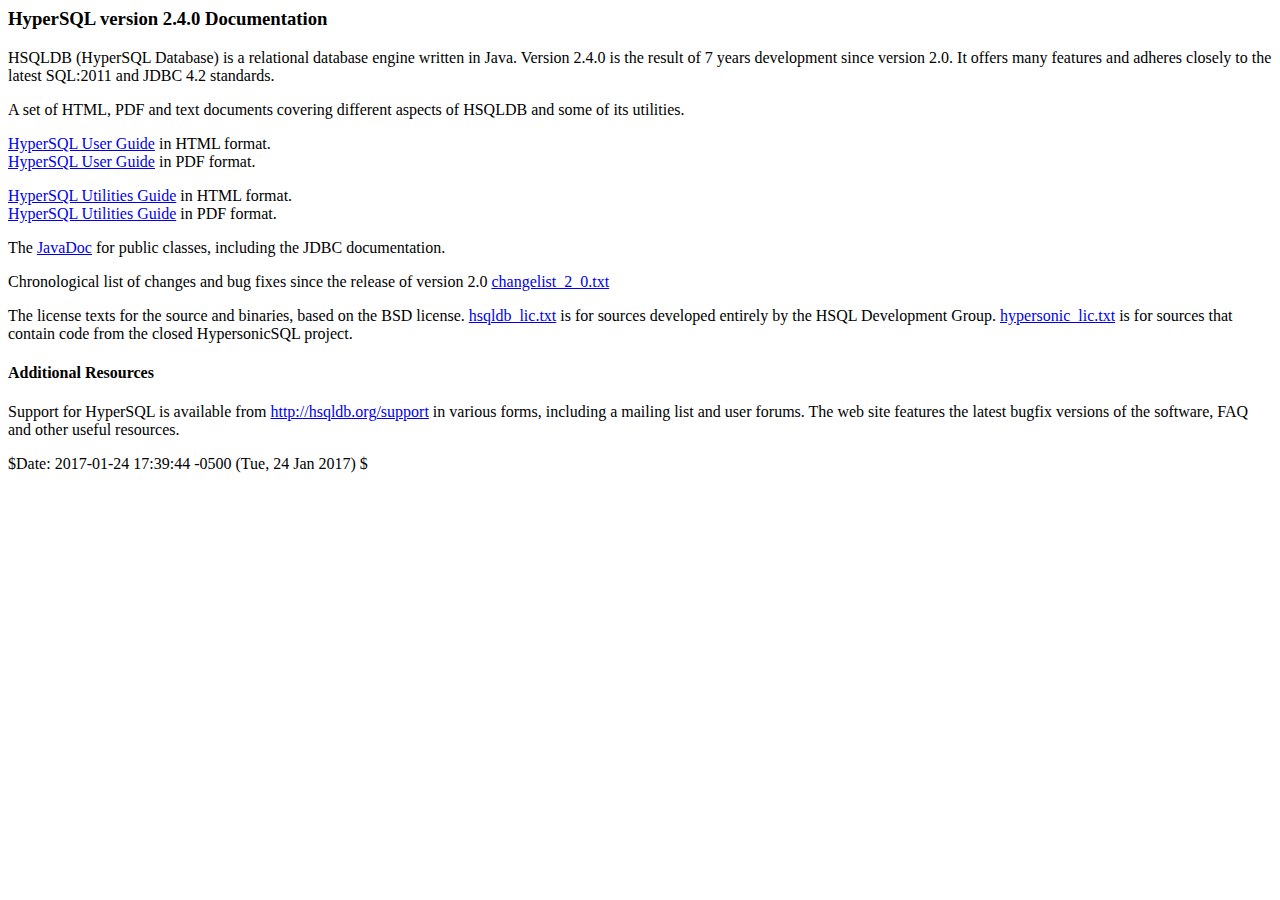
<file: hsqldb-2.4.0/hsqldb/doc/index.html>
<!DOCTYPE HTML PUBLIC "-//W3C//DTD HTML 4.01 Transitional//EN">
<html><head>
<meta http-equiv="Content-Type" content="text/html; charset=UTF-8"><title>HSQLDB</title>

</head>

<body>
<h3>HyperSQL version 2.4.0 Documentation</h3>
<p>HSQLDB (HyperSQL Database) is a relational database engine
written in Java. Version 2.4.0 is the result of 7 years development
since version 2.0. It offers many features and adheres
closely to the latest SQL:2011 and JDBC 4.2 standards.</p>
<div class="section_title"> </div>
<p>A set of HTML, PDF and text documents covering different
aspects of HSQLDB and some of its utilities.</p>
<p><a href="guide/index.html">HyperSQL User Guide</a>
in HTML format. <br>
<a href="guide/guide.pdf">HyperSQL User Guide</a> in
PDF format. </p>
<p><a href="util-guide/index.html">HyperSQL
Utilities Guide</a> in HTML format.<br>
<a href="util-guide/util-guide.pdf">HyperSQL Utilities
Guide</a> in PDF format.
</p>
<p>The <a href="apidocs/index.html">JavaDoc</a>
for public classes, including the JDBC documentation.
</p>
<p>Chronological list of changes and bug fixes since the
release of version 2.0 <a href="changelist_2_0.txt">changelist_2_0.txt</a>
</p>
<p>The license texts for the source and binaries, based on the
BSD license. <a href="hsqldb_lic.txt">hsqldb_lic.txt</a>
is for sources developed entirely by the HSQL Development Group. <a href="hypersonic_lic.txt">hypersonic_lic.txt</a> is
for sources that contain code from the closed HypersonicSQL project.</p>
<h4>Additional Resources</h4>
<p>Support for HyperSQL is available from <a target="_top" href="http://hsqldb.org/support">http://hsqldb.org/support</a>
in various forms, including a mailing list and user forums. The web
site features the latest bugfix versions of the software, FAQ and other
useful resources.</p>
<p>$Date: 2017-01-24 17:39:44 -0500 (Tue, 24 Jan 2017) $</p>
</body></html>
</file>
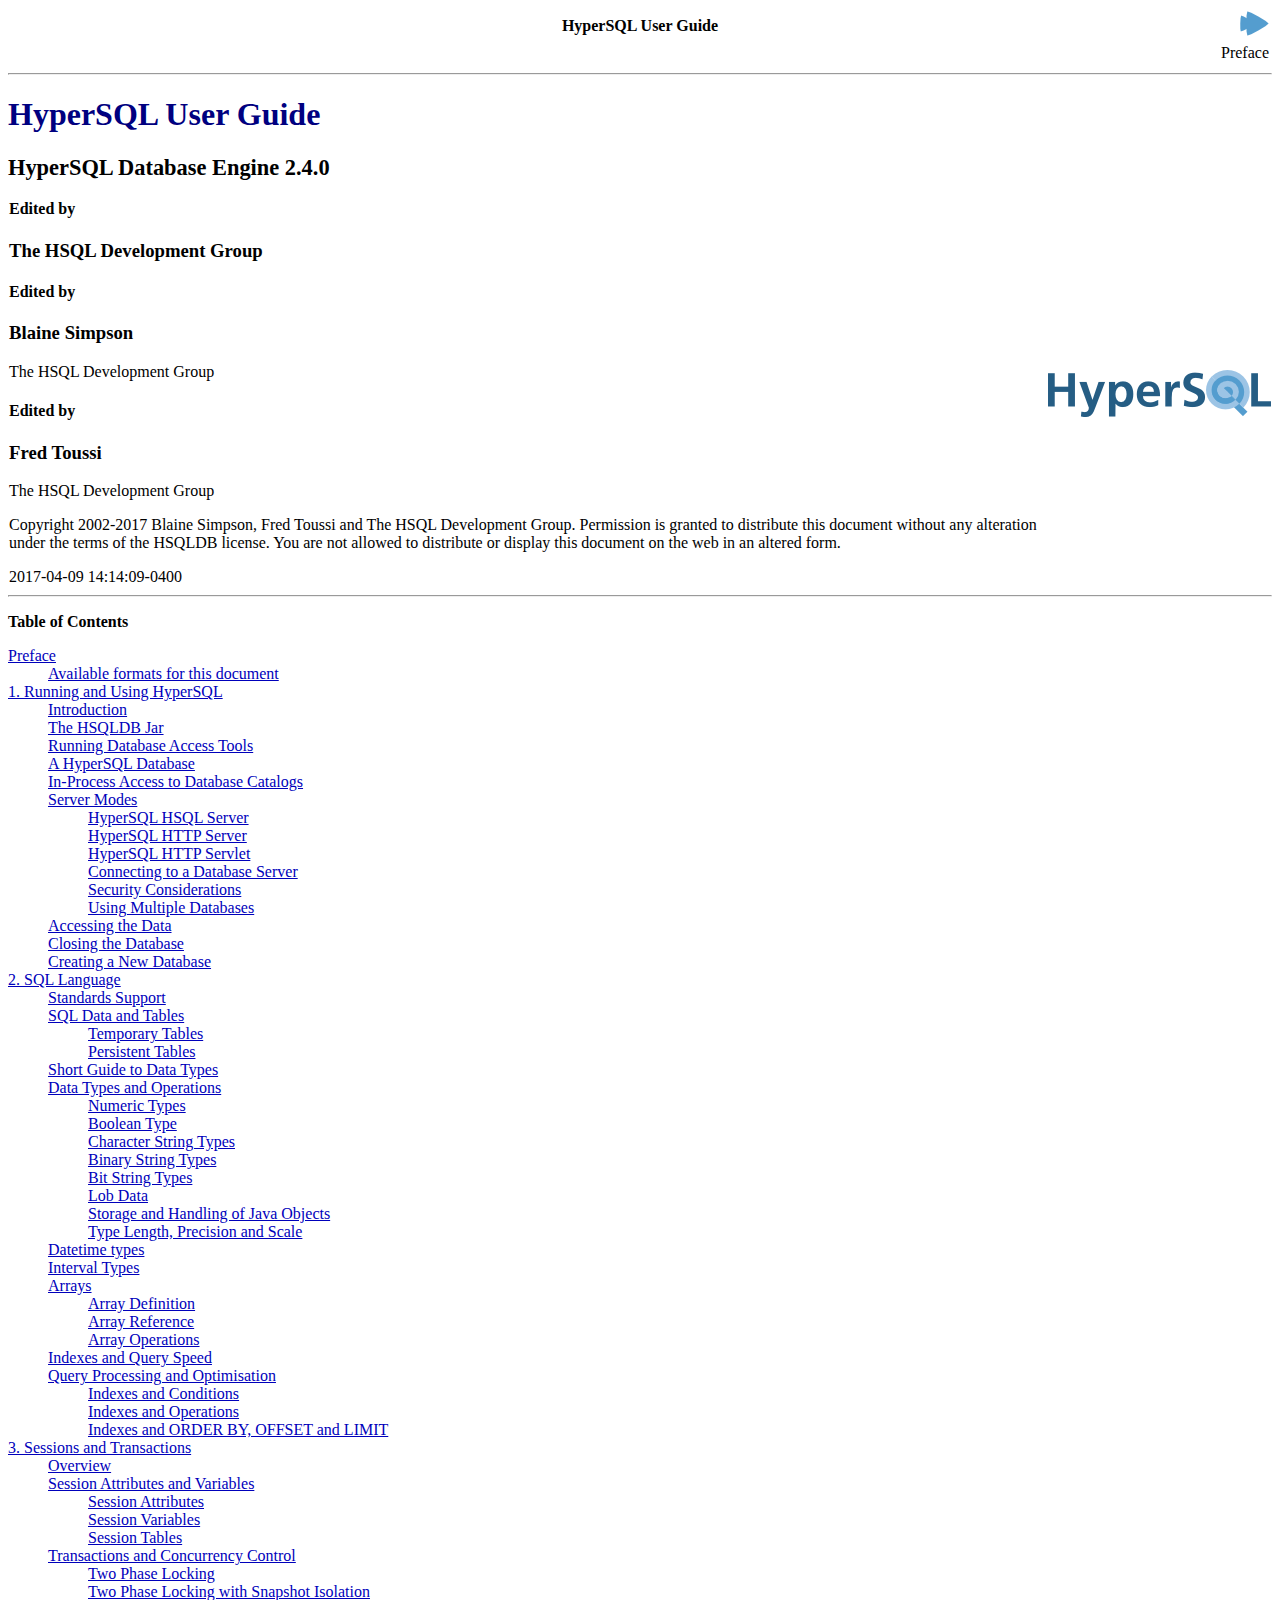
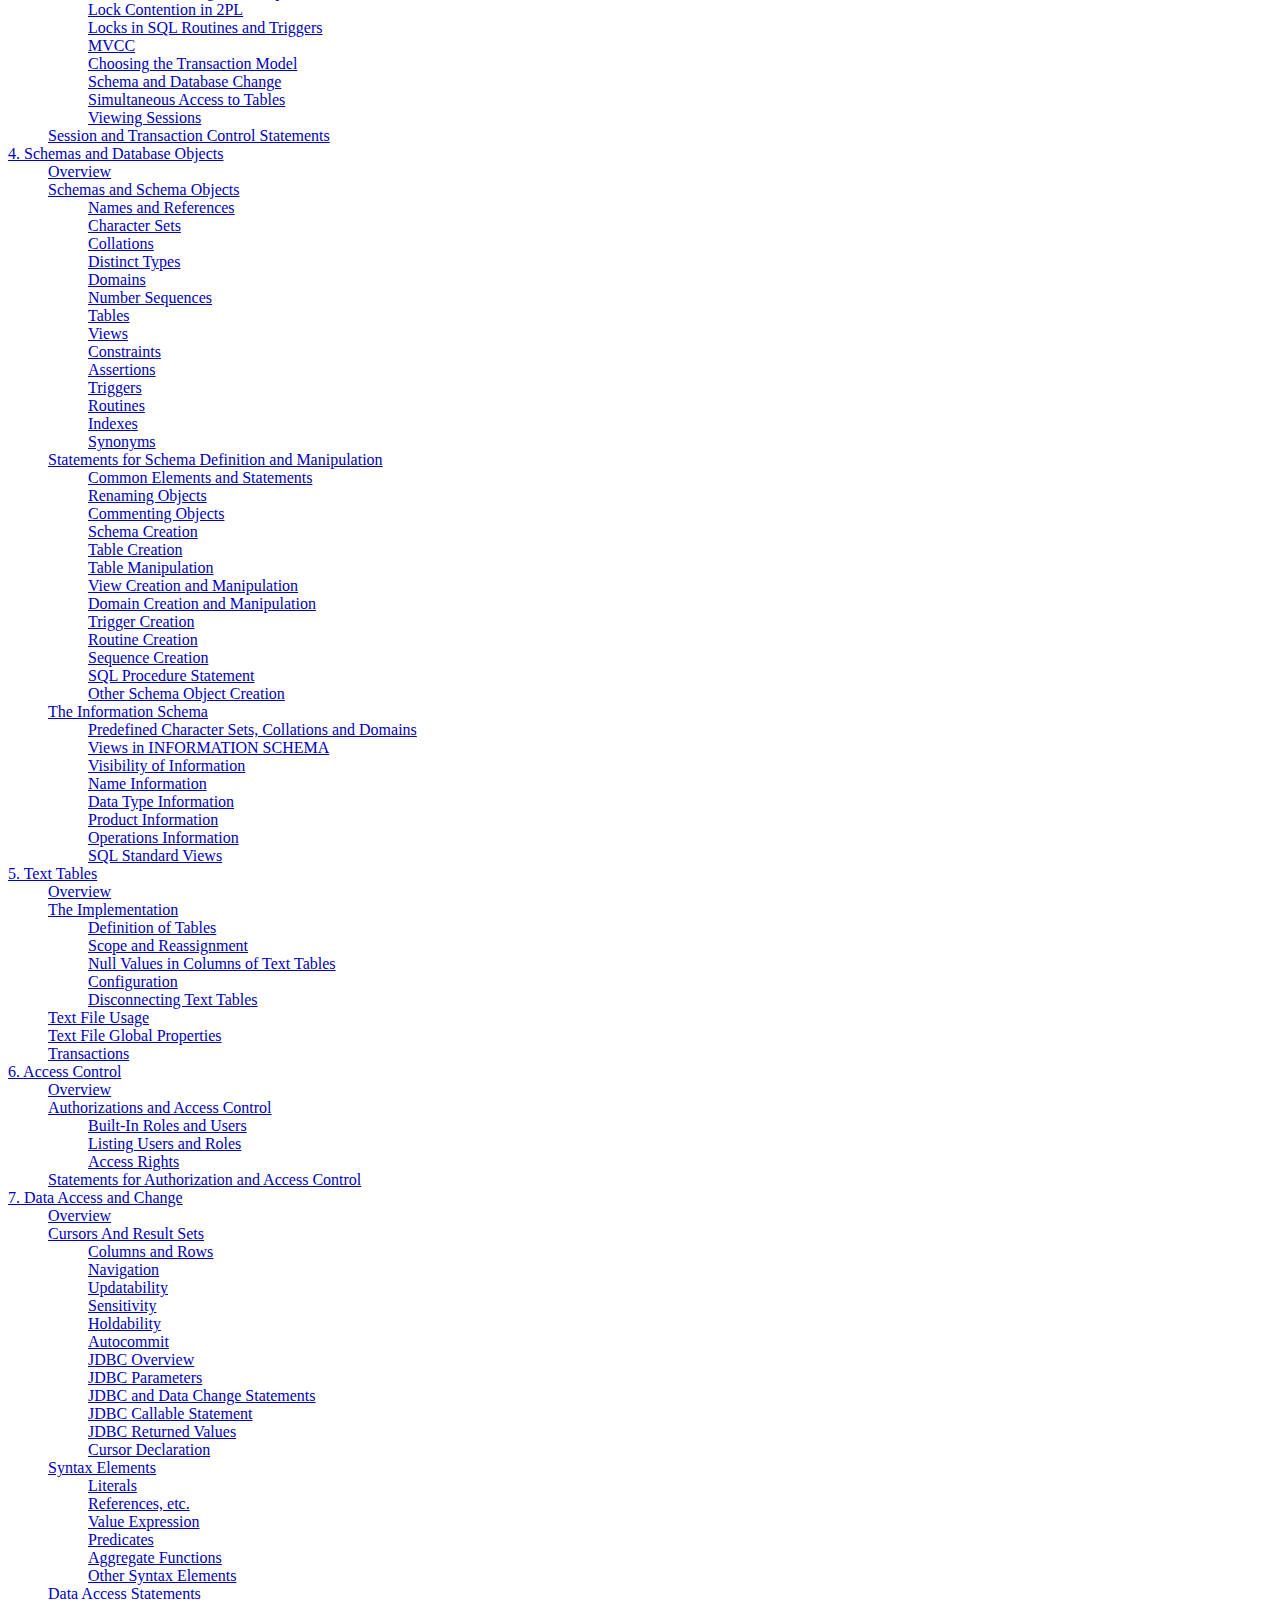
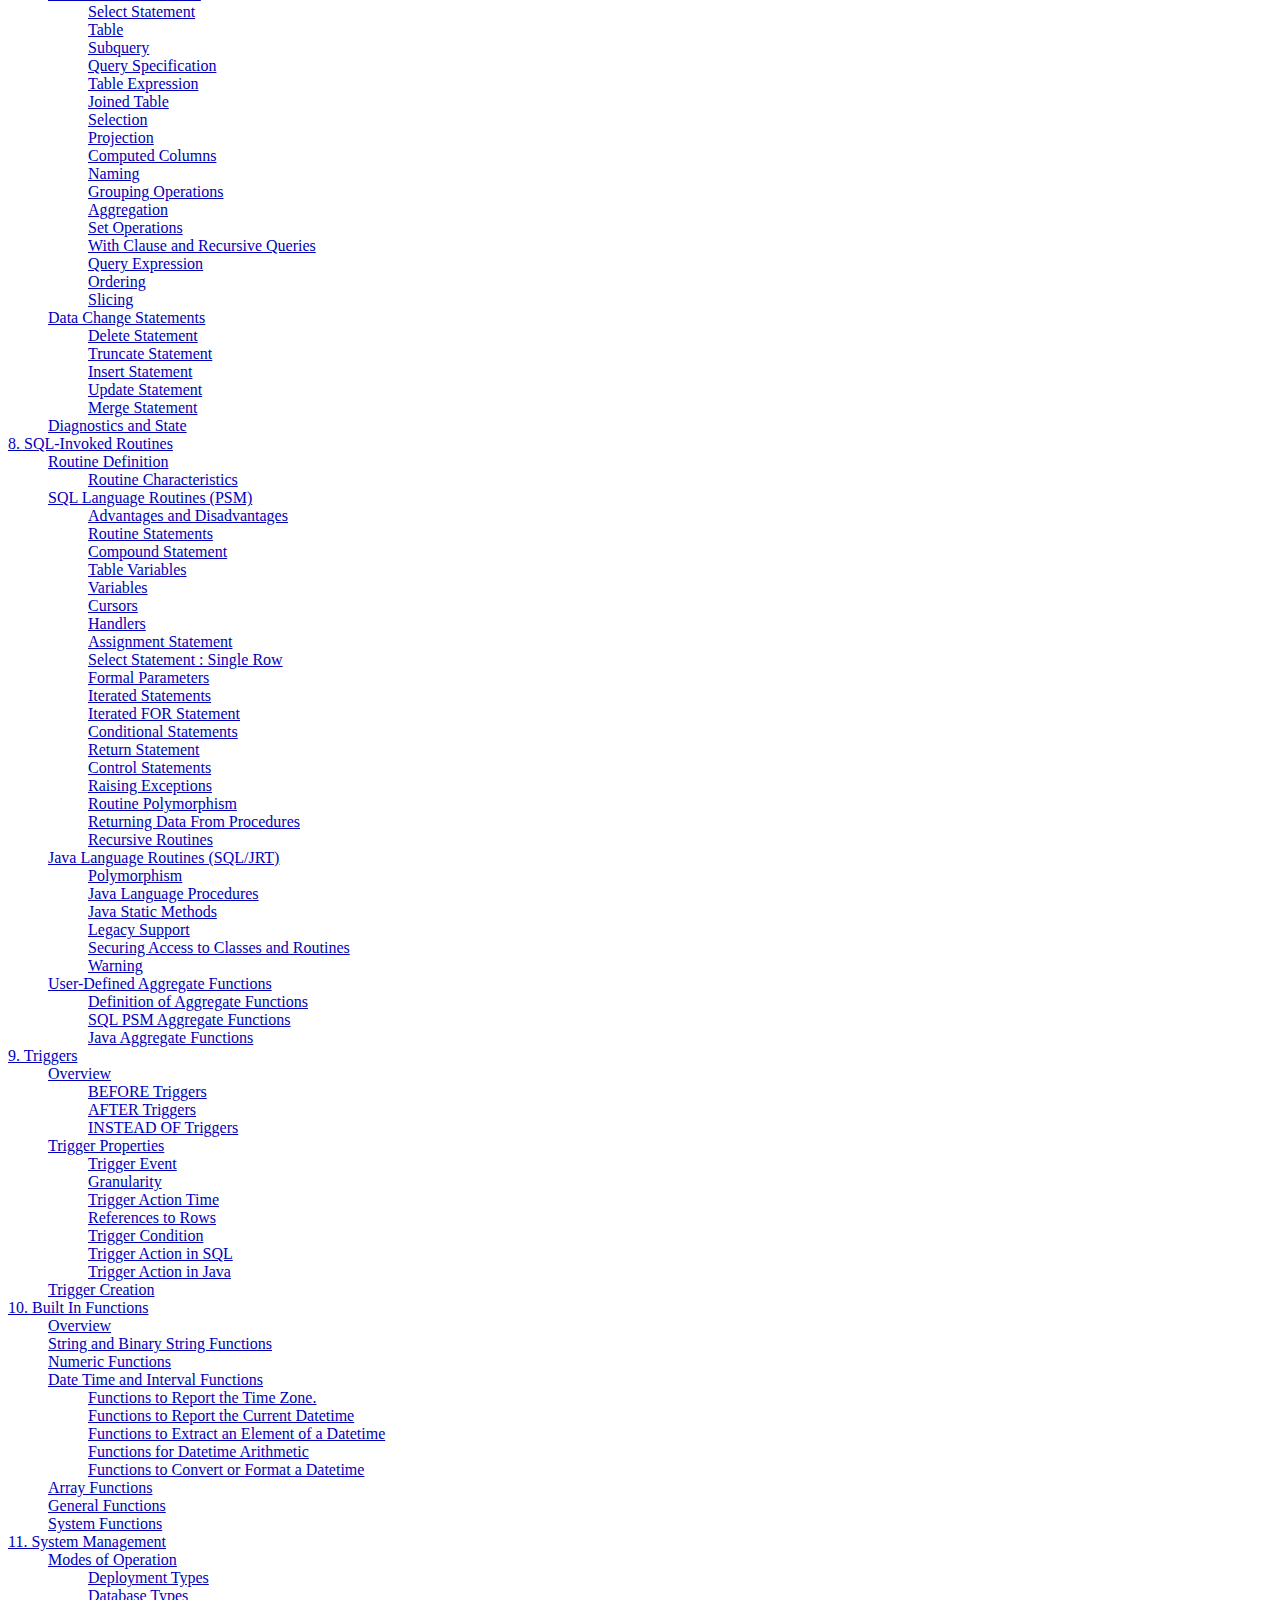
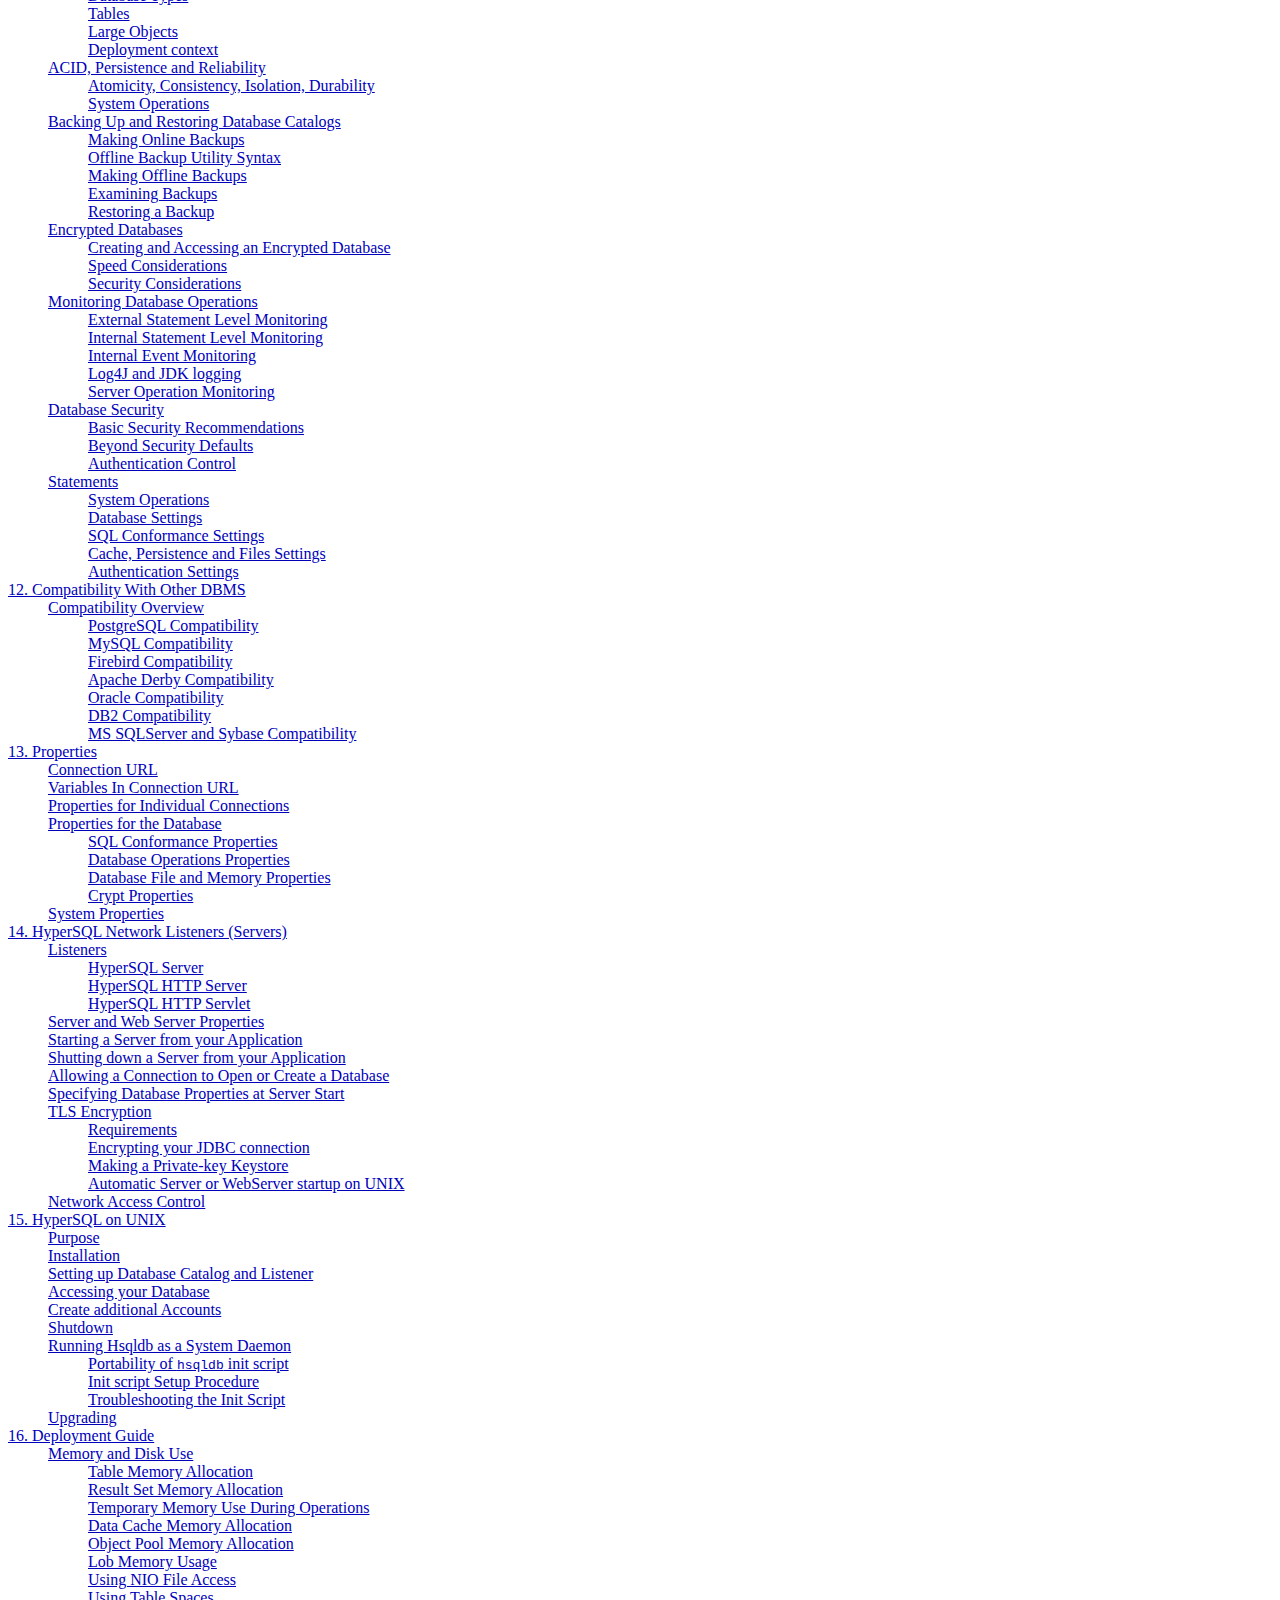
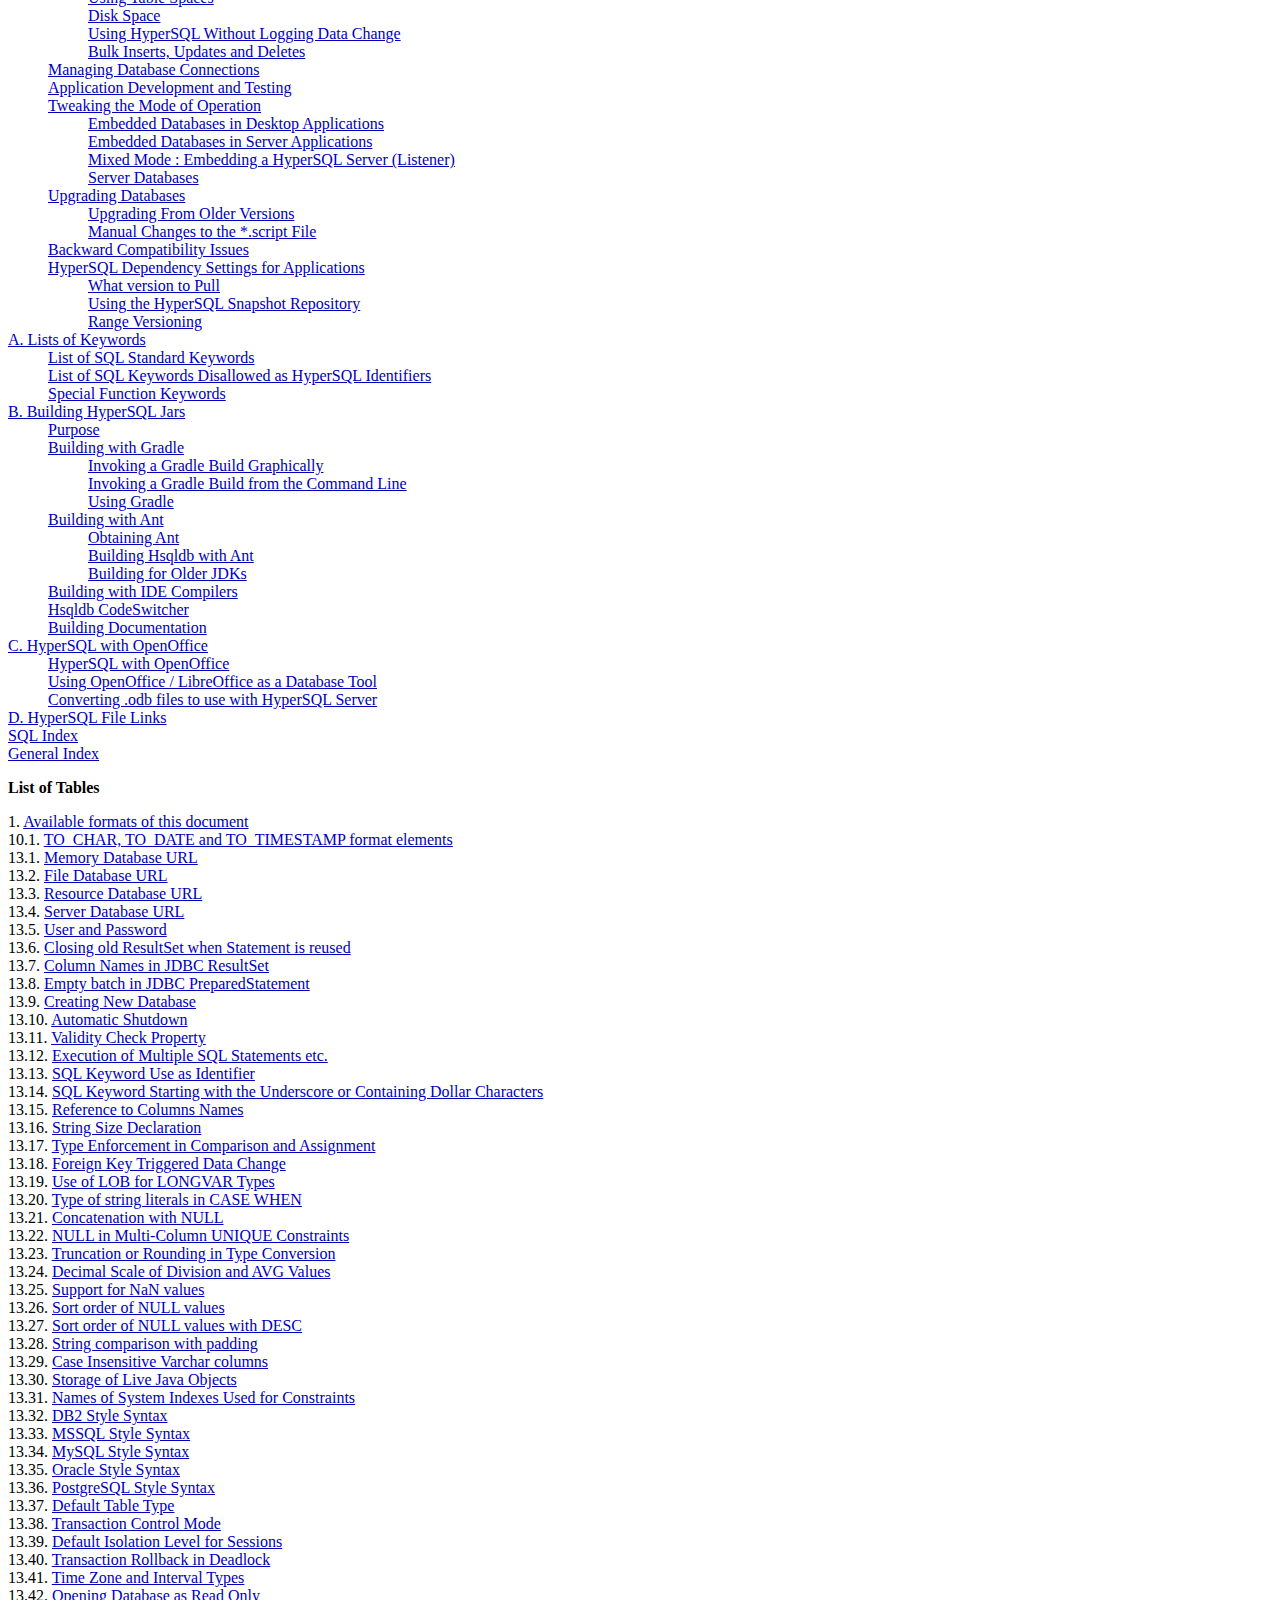
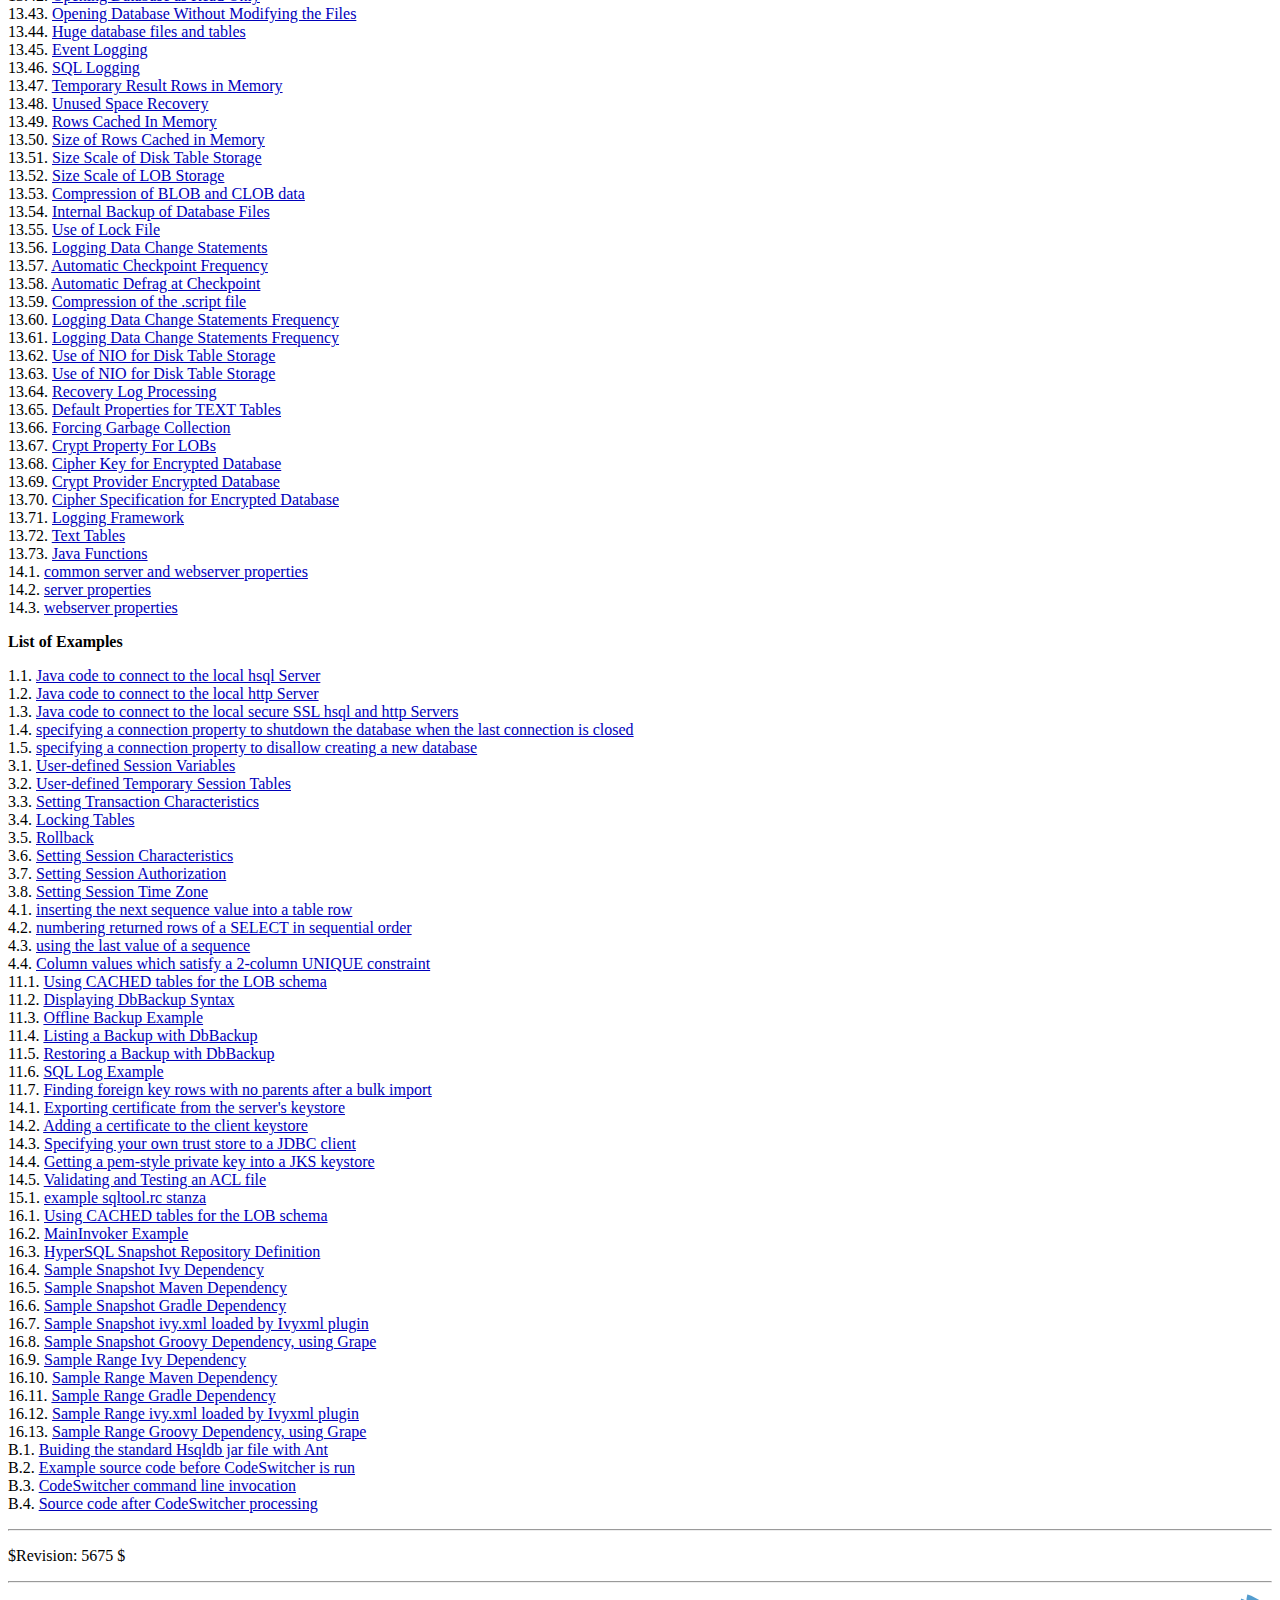
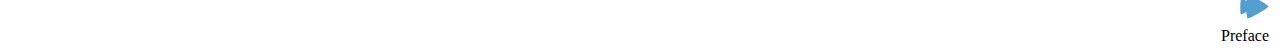
<file: hsqldb-2.4.0/hsqldb/doc/guide/index.html>
<html>
<head>
<META http-equiv="Content-Type" content="text/html; charset=UTF-8">
<title>HyperSQL User Guide</title>
<link href="../docbook.css" type="text/css" rel="stylesheet">
<meta content="DocBook XSL-NS Stylesheets V1.76.1" name="generator">
<meta name="keywords" content="Hsqldb, HyperSQL, Database, JDBC, Java">
<link rel="home" href="index.html" title="HyperSQL User Guide">
<link rel="next" href="book-pref.html" title="Preface">
</head>
<body bgcolor="white" text="black" link="#0000FF" vlink="#840084" alink="#0000FF">
<div class="navheader">
<table summary="Navigation header" width="100%">
<tr>
<td align="left" width="30%">&nbsp;</td><td align="center" width="40%" style="font-weight:bold;">HyperSQL User Guide</td><td align="right" width="30%">&nbsp;<a accesskey="n" href="book-pref.html"><img src="../images/db/next.png" alt="Next"></a></td>
</tr>
<tr>
<td valign="top" align="left" width="30%">&nbsp;</td><td align="center" width="40%">&nbsp;</td><td valign="top" align="right" width="30%">&nbsp;Preface</td>
</tr>
</table>
</div>
<HR>
<div class="book" title="HyperSQL User Guide">
<div class="titlepage">
<div>
<div>
<h1 class="title">
<a name="guide"></a>HyperSQL User Guide</h1>
</div>
<div>
<h2 class="subtitle">HyperSQL Database Engine 2.4.0</h2>
</div>
<table xmlns:xi="http://www.w3.org/2001/XInclude" class="titlead" cellspacing="0">
<tr>
<td>
<div>
<div class="authorgroup">
<div class="editor">
<h4 class="editedby">Edited by</h4>
<h3 class="editor">
<span class="orgname">The HSQL Development Group</span>
</h3>
</div>
<div class="editor">
<h4 class="editedby">Edited by</h4>
<h3 class="editor">
<span class="firstname">Blaine</span> <span class="surname">Simpson</span>
</h3>
<div class="affiliation">
<span class="orgname">The HSQL Development Group<br>
</span>
</div>
</div>
<div class="editor">
<h4 class="editedby">Edited by</h4>
<h3 class="editor">
<span class="firstname">Fred</span> <span class="surname">Toussi</span>
</h3>
<div class="affiliation">
<span class="orgname">The HSQL Development Group<br>
</span>
</div>
</div>
</div>
</div>
<div>
<div class="legalnotice" title="Legal Notice">
<a name="N1003A"></a>
<p>Copyright 2002-2017 Blaine Simpson, Fred Toussi and The HSQL
      Development Group. Permission is granted to distribute this document
      without any alteration under the terms of the HSQLDB license. You are
      not allowed to distribute or display this document on the web in an
      altered form.</p>
</div>
</div>
<div>
<p class="pubdate">2017-04-09 14:14:09-0400</p>
</div>
</td><td class="sponsorad">
<div xml:base="../doc-src/branding-frag.xhtml" class="branding">
<img src="../images/hypersql_logo.png"></div>
</td>
</tr>
</table>
</div>
<hr>
</div>
<div class="toc">
<p>
<b>Table of Contents</b>
</p>
<dl>
<dt>
<span class="preface"><a href="book-pref.html">Preface</a></span>
</dt>
<dd>
<dl>
<dt>
<span class="section"><a href="book-pref.html#altformats-sect">Available formats for this document</a></span>
</dt>
</dl>
</dd>
<dt>
<span class="chapter"><a href="running-chapt.html">1. Running and Using HyperSQL</a></span>
</dt>
<dd>
<dl>
<dt>
<span class="section"><a href="running-chapt.html#N100CF">Introduction</a></span>
</dt>
<dt>
<span class="section"><a href="running-chapt.html#rgc_hsqldb_jar">The HSQLDB Jar</a></span>
</dt>
<dt>
<span class="section"><a href="running-chapt.html#rgc_access_tools">Running Database Access Tools</a></span>
</dt>
<dt>
<span class="section"><a href="running-chapt.html#rgc_hsqldb_db">A HyperSQL Database</a></span>
</dt>
<dt>
<span class="section"><a href="running-chapt.html#rgc_inprocess">In-Process Access to Database Catalogs</a></span>
</dt>
<dt>
<span class="section"><a href="running-chapt.html#rgc_server_modes">Server Modes</a></span>
</dt>
<dd>
<dl>
<dt>
<span class="section"><a href="running-chapt.html#rgc_hsql_server">HyperSQL HSQL Server</a></span>
</dt>
<dt>
<span class="section"><a href="running-chapt.html#rgc_http_server">HyperSQL HTTP Server</a></span>
</dt>
<dt>
<span class="section"><a href="running-chapt.html#rgc_http_servlet">HyperSQL HTTP Servlet</a></span>
</dt>
<dt>
<span class="section"><a href="running-chapt.html#rgc_connecting_db">Connecting to a Database Server</a></span>
</dt>
<dt>
<span class="section"><a href="running-chapt.html#rgc_security">Security Considerations</a></span>
</dt>
<dt>
<span class="section"><a href="running-chapt.html#rgc_multiple_db">Using Multiple Databases</a></span>
</dt>
</dl>
</dd>
<dt>
<span class="section"><a href="running-chapt.html#rgc-data-access">Accessing the Data</a></span>
</dt>
<dt>
<span class="section"><a href="running-chapt.html#rgc_closing_db">Closing the Database</a></span>
</dt>
<dt>
<span class="section"><a href="running-chapt.html#rgc_new_db">Creating a New Database</a></span>
</dt>
</dl>
</dd>
<dt>
<span class="chapter"><a href="sqlgeneral-chapt.html">2. SQL Language</a></span>
</dt>
<dd>
<dl>
<dt>
<span class="section"><a href="sqlgeneral-chapt.html#sgc_standards">Standards Support</a></span>
</dt>
<dt>
<span class="section"><a href="sqlgeneral-chapt.html#sgc_data_tables">SQL Data and Tables</a></span>
</dt>
<dd>
<dl>
<dt>
<span class="section"><a href="sqlgeneral-chapt.html#sgc_temp_tables">Temporary Tables</a></span>
</dt>
<dt>
<span class="section"><a href="sqlgeneral-chapt.html#sgc_persist_tables">Persistent Tables</a></span>
</dt>
</dl>
</dd>
<dt>
<span class="section"><a href="sqlgeneral-chapt.html#sgc_data_type_guide">Short Guide to Data Types</a></span>
</dt>
<dt>
<span class="section"><a href="sqlgeneral-chapt.html#sgc_types_ops">Data Types and Operations</a></span>
</dt>
<dd>
<dl>
<dt>
<span class="section"><a href="sqlgeneral-chapt.html#sgc_numeric_types">Numeric Types</a></span>
</dt>
<dt>
<span class="section"><a href="sqlgeneral-chapt.html#sgc_boolean_type">Boolean Type</a></span>
</dt>
<dt>
<span class="section"><a href="sqlgeneral-chapt.html#sgc_char_types">Character String Types</a></span>
</dt>
<dt>
<span class="section"><a href="sqlgeneral-chapt.html#sgc_binary_types">Binary String Types</a></span>
</dt>
<dt>
<span class="section"><a href="sqlgeneral-chapt.html#sgc_bit_types">Bit String Types</a></span>
</dt>
<dt>
<span class="section"><a href="sqlgeneral-chapt.html#sgc_lob_data">Lob Data</a></span>
</dt>
<dt>
<span class="section"><a href="sqlgeneral-chapt.html#sgc_java_objects">Storage and Handling of Java Objects</a></span>
</dt>
<dt>
<span class="section"><a href="sqlgeneral-chapt.html#sgc_length_precision">Type Length, Precision and Scale</a></span>
</dt>
</dl>
</dd>
<dt>
<span class="section"><a href="sqlgeneral-chapt.html#sgc_datetime_types">Datetime types</a></span>
</dt>
<dt>
<span class="section"><a href="sqlgeneral-chapt.html#sgc_interval_typs">Interval Types</a></span>
</dt>
<dt>
<span class="section"><a href="sqlgeneral-chapt.html#sgc_array">Arrays</a></span>
</dt>
<dd>
<dl>
<dt>
<span class="section"><a href="sqlgeneral-chapt.html#sgc_array_def">Array Definition</a></span>
</dt>
<dt>
<span class="section"><a href="sqlgeneral-chapt.html#sgc_array_ref">Array Reference</a></span>
</dt>
<dt>
<span class="section"><a href="sqlgeneral-chapt.html#sgc_array_ops">Array Operations</a></span>
</dt>
</dl>
</dd>
<dt>
<span class="section"><a href="sqlgeneral-chapt.html#sgc_index_speed">Indexes and Query Speed</a></span>
</dt>
<dt>
<span class="section"><a href="sqlgeneral-chapt.html#sgc_query_opt">Query Processing and Optimisation</a></span>
</dt>
<dd>
<dl>
<dt>
<span class="section"><a href="sqlgeneral-chapt.html#sgc_indexes_cond">Indexes and Conditions</a></span>
</dt>
<dt>
<span class="section"><a href="sqlgeneral-chapt.html#sgc_indexes_ops">Indexes and Operations</a></span>
</dt>
<dt>
<span class="section"><a href="sqlgeneral-chapt.html#sgc_indexes_order">Indexes and ORDER BY, OFFSET and LIMIT</a></span>
</dt>
</dl>
</dd>
</dl>
</dd>
<dt>
<span class="chapter"><a href="sessions-chapt.html">3. Sessions and Transactions</a></span>
</dt>
<dd>
<dl>
<dt>
<span class="section"><a href="sessions-chapt.html#snc_overview">Overview</a></span>
</dt>
<dt>
<span class="section"><a href="sessions-chapt.html#snc_session_attr_vars">Session Attributes and Variables</a></span>
</dt>
<dd>
<dl>
<dt>
<span class="section"><a href="sessions-chapt.html#snc_session_attr">Session Attributes</a></span>
</dt>
<dt>
<span class="section"><a href="sessions-chapt.html#snc_session_vars">Session Variables</a></span>
</dt>
<dt>
<span class="section"><a href="sessions-chapt.html#snc_session_tables">Session Tables</a></span>
</dt>
</dl>
</dd>
<dt>
<span class="section"><a href="sessions-chapt.html#snc_tx_tx_cc">Transactions and Concurrency Control</a></span>
</dt>
<dd>
<dl>
<dt>
<span class="section"><a href="sessions-chapt.html#snc_tx_2pl">Two Phase Locking</a></span>
</dt>
<dt>
<span class="section"><a href="sessions-chapt.html#snc_tx_2pl_si">Two Phase Locking with Snapshot Isolation</a></span>
</dt>
<dt>
<span class="section"><a href="sessions-chapt.html#snc_tx_locks_2pl">Lock Contention in 2PL</a></span>
</dt>
<dt>
<span class="section"><a href="sessions-chapt.html#snc_tx_locks_routines">Locks in SQL Routines and Triggers</a></span>
</dt>
<dt>
<span class="section"><a href="sessions-chapt.html#snc_tx_mvcc">MVCC</a></span>
</dt>
<dt>
<span class="section"><a href="sessions-chapt.html#snc_tx_choosing">Choosing the Transaction Model</a></span>
</dt>
<dt>
<span class="section"><a href="sessions-chapt.html#snc_tx_schema_change">Schema and Database Change</a></span>
</dt>
<dt>
<span class="section"><a href="sessions-chapt.html#snc_tx_access_tables">Simultaneous Access to Tables</a></span>
</dt>
<dt>
<span class="section"><a href="sessions-chapt.html#snc_viewing_sessions">Viewing Sessions</a></span>
</dt>
</dl>
</dd>
<dt>
<span class="section"><a href="sessions-chapt.html#snc_statements">Session and Transaction Control Statements</a></span>
</dt>
</dl>
</dd>
<dt>
<span class="chapter"><a href="databaseobjects-chapt.html">4. Schemas and Database Objects</a></span>
</dt>
<dd>
<dl>
<dt>
<span class="section"><a href="databaseobjects-chapt.html#dbc_overview">Overview</a></span>
</dt>
<dt>
<span class="section"><a href="databaseobjects-chapt.html#dbc_schemas_schema_objects">Schemas and Schema Objects</a></span>
</dt>
<dd>
<dl>
<dt>
<span class="section"><a href="databaseobjects-chapt.html#dbc_names_references">Names and References</a></span>
</dt>
<dt>
<span class="section"><a href="databaseobjects-chapt.html#dbc_character_sets">Character Sets</a></span>
</dt>
<dt>
<span class="section"><a href="databaseobjects-chapt.html#dbc_collations">Collations</a></span>
</dt>
<dt>
<span class="section"><a href="databaseobjects-chapt.html#dbc_distinct_types">Distinct Types</a></span>
</dt>
<dt>
<span class="section"><a href="databaseobjects-chapt.html#dbc_domains_info_schema">Domains</a></span>
</dt>
<dt>
<span class="section"><a href="databaseobjects-chapt.html#dbc_number_sequence">Number Sequences</a></span>
</dt>
<dt>
<span class="section"><a href="databaseobjects-chapt.html#dbc_tables">Tables</a></span>
</dt>
<dt>
<span class="section"><a href="databaseobjects-chapt.html#dbc_views">Views</a></span>
</dt>
<dt>
<span class="section"><a href="databaseobjects-chapt.html#dbc_constraints">Constraints</a></span>
</dt>
<dt>
<span class="section"><a href="databaseobjects-chapt.html#dbc_assertions">Assertions</a></span>
</dt>
<dt>
<span class="section"><a href="databaseobjects-chapt.html#dbc_triggers">Triggers</a></span>
</dt>
<dt>
<span class="section"><a href="databaseobjects-chapt.html#dbc_routines">Routines</a></span>
</dt>
<dt>
<span class="section"><a href="databaseobjects-chapt.html#dbc_indexes">Indexes</a></span>
</dt>
<dt>
<span class="section"><a href="databaseobjects-chapt.html#N10F0F">Synonyms</a></span>
</dt>
</dl>
</dd>
<dt>
<span class="section"><a href="databaseobjects-chapt.html#dbc_schema_def_statements">Statements for Schema Definition and Manipulation</a></span>
</dt>
<dd>
<dl>
<dt>
<span class="section"><a href="databaseobjects-chapt.html#dbc_common_elements">Common Elements and Statements</a></span>
</dt>
<dt>
<span class="section"><a href="databaseobjects-chapt.html#dbc_renaming">Renaming Objects</a></span>
</dt>
<dt>
<span class="section"><a href="databaseobjects-chapt.html#dbc_commenting">Commenting Objects</a></span>
</dt>
<dt>
<span class="section"><a href="databaseobjects-chapt.html#dbc_schema_creation">Schema Creation</a></span>
</dt>
<dt>
<span class="section"><a href="databaseobjects-chapt.html#dbc_table_creation">Table Creation</a></span>
</dt>
<dt>
<span class="section"><a href="databaseobjects-chapt.html#dbc_table_manupulation">Table Manipulation</a></span>
</dt>
<dt>
<span class="section"><a href="databaseobjects-chapt.html#dbc_view_creation">View Creation and Manipulation</a></span>
</dt>
<dt>
<span class="section"><a href="databaseobjects-chapt.html#dbc_domain_creation">Domain Creation and Manipulation</a></span>
</dt>
<dt>
<span class="section"><a href="databaseobjects-chapt.html#dbc_trigger_creation">Trigger Creation</a></span>
</dt>
<dt>
<span class="section"><a href="databaseobjects-chapt.html#dbc_routine_creation">Routine Creation</a></span>
</dt>
<dt>
<span class="section"><a href="databaseobjects-chapt.html#dbc_sequence_creation">Sequence Creation</a></span>
</dt>
<dt>
<span class="section"><a href="databaseobjects-chapt.html#dbc_procedure_satement">SQL Procedure Statement</a></span>
</dt>
<dt>
<span class="section"><a href="databaseobjects-chapt.html#dbc_other_object_creation">Other Schema Object Creation</a></span>
</dt>
</dl>
</dd>
<dt>
<span class="section"><a href="databaseobjects-chapt.html#dbc_information_schema">The Information Schema</a></span>
</dt>
<dd>
<dl>
<dt>
<span class="section"><a href="databaseobjects-chapt.html#dbc_char_sets_info_schema">Predefined Character Sets, Collations and Domains</a></span>
</dt>
<dt>
<span class="section"><a href="databaseobjects-chapt.html#dbc_views_info_schema">Views in INFORMATION SCHEMA</a></span>
</dt>
<dt>
<span class="section"><a href="databaseobjects-chapt.html#dbc_visibility_info_schema">Visibility of Information</a></span>
</dt>
<dt>
<span class="section"><a href="databaseobjects-chapt.html#dbc_name_info_schema">Name Information</a></span>
</dt>
<dt>
<span class="section"><a href="databaseobjects-chapt.html#dbc_data_type_info_schema">Data Type Information</a></span>
</dt>
<dt>
<span class="section"><a href="databaseobjects-chapt.html#dbc_product_info_schema">Product Information</a></span>
</dt>
<dt>
<span class="section"><a href="databaseobjects-chapt.html#dbc_operations_info_schema">Operations Information</a></span>
</dt>
<dt>
<span class="section"><a href="databaseobjects-chapt.html#dbc_standard_views_info_schema">SQL Standard Views</a></span>
</dt>
</dl>
</dd>
</dl>
</dd>
<dt>
<span class="chapter"><a href="texttables-chapt.html">5. Text Tables</a></span>
</dt>
<dd>
<dl>
<dt>
<span class="section"><a href="texttables-chapt.html#ttc_overview">Overview</a></span>
</dt>
<dt>
<span class="section"><a href="texttables-chapt.html#ttc_implementation">The Implementation</a></span>
</dt>
<dd>
<dl>
<dt>
<span class="section"><a href="texttables-chapt.html#ttc_table_definition">Definition of Tables</a></span>
</dt>
<dt>
<span class="section"><a href="texttables-chapt.html#ttc_scope">Scope and Reassignment</a></span>
</dt>
<dt>
<span class="section"><a href="texttables-chapt.html#ttc_nulls">Null Values in Columns of Text Tables</a></span>
</dt>
<dt>
<span class="section"><a href="texttables-chapt.html#ttc_configuration">Configuration</a></span>
</dt>
<dt>
<span class="section"><a href="texttables-chapt.html#ttc_disconnect">Disconnecting Text Tables</a></span>
</dt>
</dl>
</dd>
<dt>
<span class="section"><a href="texttables-chapt.html#ttc_issues">Text File Usage</a></span>
</dt>
<dt>
<span class="section"><a href="texttables-chapt.html#ttc_global_props">Text File Global Properties</a></span>
</dt>
<dt>
<span class="section"><a href="texttables-chapt.html#ttc_transactions">Transactions</a></span>
</dt>
</dl>
</dd>
<dt>
<span class="chapter"><a href="accesscontrol-chapt.html">6. Access Control</a></span>
</dt>
<dd>
<dl>
<dt>
<span class="section"><a href="accesscontrol-chapt.html#acc_overview">Overview</a></span>
</dt>
<dt>
<span class="section"><a href="accesscontrol-chapt.html#acc_auth_and_access_ctrl">Authorizations and Access Control</a></span>
</dt>
<dd>
<dl>
<dt>
<span class="section"><a href="accesscontrol-chapt.html#acc_built_in_roles_users">Built-In Roles and Users</a></span>
</dt>
<dt>
<span class="section"><a href="accesscontrol-chapt.html#acc_listing">Listing Users and Roles</a></span>
</dt>
<dt>
<span class="section"><a href="accesscontrol-chapt.html#acc_access_rights">Access Rights</a></span>
</dt>
</dl>
</dd>
<dt>
<span class="section"><a href="accesscontrol-chapt.html#acc_statements">Statements for
    Authorization and Access Control</a></span>
</dt>
</dl>
</dd>
<dt>
<span class="chapter"><a href="dataaccess-chapt.html">7. Data Access and Change</a></span>
</dt>
<dd>
<dl>
<dt>
<span class="section"><a href="dataaccess-chapt.html#dac_overview">Overview</a></span>
</dt>
<dt>
<span class="section"><a href="dataaccess-chapt.html#dac_jdbc_cursors_result_sets">Cursors And Result Sets</a></span>
</dt>
<dd>
<dl>
<dt>
<span class="section"><a href="dataaccess-chapt.html#dac_jdbc_columns_rows">Columns and Rows</a></span>
</dt>
<dt>
<span class="section"><a href="dataaccess-chapt.html#dac_jdbc_cursor_navigation">Navigation</a></span>
</dt>
<dt>
<span class="section"><a href="dataaccess-chapt.html#dac_jdbc_cursor_updatability">Updatability</a></span>
</dt>
<dt>
<span class="section"><a href="dataaccess-chapt.html#dac_jdbc_cursor_sensitivity">Sensitivity</a></span>
</dt>
<dt>
<span class="section"><a href="dataaccess-chapt.html#dac_jdbc_cursor_holdability">Holdability</a></span>
</dt>
<dt>
<span class="section"><a href="dataaccess-chapt.html#dac_jdbc_autocommit">Autocommit</a></span>
</dt>
<dt>
<span class="section"><a href="dataaccess-chapt.html#dac_jdbc_overview">JDBC Overview</a></span>
</dt>
<dt>
<span class="section"><a href="dataaccess-chapt.html#dac_jdbc_parameters">JDBC Parameters</a></span>
</dt>
<dt>
<span class="section"><a href="dataaccess-chapt.html#dac_jdbc_data_change">JDBC and Data Change Statements</a></span>
</dt>
<dt>
<span class="section"><a href="dataaccess-chapt.html#dac_jdbc_callable_statement">JDBC Callable Statement</a></span>
</dt>
<dt>
<span class="section"><a href="dataaccess-chapt.html#dac_jdbc_return_values">JDBC Returned Values</a></span>
</dt>
<dt>
<span class="section"><a href="dataaccess-chapt.html#dac_declare_cursor">Cursor Declaration</a></span>
</dt>
</dl>
</dd>
<dt>
<span class="section"><a href="dataaccess-chapt.html#dac_syntax_elements">Syntax Elements</a></span>
</dt>
<dd>
<dl>
<dt>
<span class="section"><a href="dataaccess-chapt.html#dac_literals">Literals</a></span>
</dt>
<dt>
<span class="section"><a href="dataaccess-chapt.html#dac_sql_references">References, etc.</a></span>
</dt>
<dt>
<span class="section"><a href="dataaccess-chapt.html#dac_value_expression">Value Expression</a></span>
</dt>
<dt>
<span class="section"><a href="dataaccess-chapt.html#dac_sql_predicates">Predicates</a></span>
</dt>
<dt>
<span class="section"><a href="dataaccess-chapt.html#dac_aggregate_funcs">Aggregate Functions</a></span>
</dt>
<dt>
<span class="section"><a href="dataaccess-chapt.html#dac_other_syntax_elements">Other Syntax Elements</a></span>
</dt>
</dl>
</dd>
<dt>
<span class="section"><a href="dataaccess-chapt.html#dac_data_access_statements">Data Access Statements</a></span>
</dt>
<dd>
<dl>
<dt>
<span class="section"><a href="dataaccess-chapt.html#dac_sql_select_statement">Select Statement</a></span>
</dt>
<dt>
<span class="section"><a href="dataaccess-chapt.html#dac_table">Table</a></span>
</dt>
<dt>
<span class="section"><a href="dataaccess-chapt.html#dac_subquery">Subquery</a></span>
</dt>
<dt>
<span class="section"><a href="dataaccess-chapt.html#dac_query_specification">Query Specification</a></span>
</dt>
<dt>
<span class="section"><a href="dataaccess-chapt.html#dac_table_expression">Table Expression</a></span>
</dt>
<dt>
<span class="section"><a href="dataaccess-chapt.html#dac_joined_table">Joined Table</a></span>
</dt>
<dt>
<span class="section"><a href="dataaccess-chapt.html#dac_selection">Selection</a></span>
</dt>
<dt>
<span class="section"><a href="dataaccess-chapt.html#dac_projection">Projection</a></span>
</dt>
<dt>
<span class="section"><a href="dataaccess-chapt.html#dac_computed_columns">Computed Columns</a></span>
</dt>
<dt>
<span class="section"><a href="dataaccess-chapt.html#dac_naming">Naming</a></span>
</dt>
<dt>
<span class="section"><a href="dataaccess-chapt.html#dac_grouping_operations">Grouping Operations</a></span>
</dt>
<dt>
<span class="section"><a href="dataaccess-chapt.html#dac_aggregation">Aggregation</a></span>
</dt>
<dt>
<span class="section"><a href="dataaccess-chapt.html#dac_set_operations">Set Operations</a></span>
</dt>
<dt>
<span class="section"><a href="dataaccess-chapt.html#dac_with_clause">With Clause and Recursive Queries</a></span>
</dt>
<dt>
<span class="section"><a href="dataaccess-chapt.html#dac_query_expression">Query Expression</a></span>
</dt>
<dt>
<span class="section"><a href="dataaccess-chapt.html#dac_ordering">Ordering</a></span>
</dt>
<dt>
<span class="section"><a href="dataaccess-chapt.html#dac_slicing">Slicing</a></span>
</dt>
</dl>
</dd>
<dt>
<span class="section"><a href="dataaccess-chapt.html#dac_data_change_statements">Data Change Statements</a></span>
</dt>
<dd>
<dl>
<dt>
<span class="section"><a href="dataaccess-chapt.html#dac_delete_statement">Delete Statement</a></span>
</dt>
<dt>
<span class="section"><a href="dataaccess-chapt.html#dac_truncate_statement">Truncate Statement</a></span>
</dt>
<dt>
<span class="section"><a href="dataaccess-chapt.html#dac_insert_statement">Insert Statement</a></span>
</dt>
<dt>
<span class="section"><a href="dataaccess-chapt.html#dac_update_statement">Update Statement</a></span>
</dt>
<dt>
<span class="section"><a href="dataaccess-chapt.html#dac_merge_statement">Merge Statement</a></span>
</dt>
</dl>
</dd>
<dt>
<span class="section"><a href="dataaccess-chapt.html#dac_diagnostics_state">Diagnostics and State</a></span>
</dt>
</dl>
</dd>
<dt>
<span class="chapter"><a href="sqlroutines-chapt.html">8. SQL-Invoked Routines</a></span>
</dt>
<dd>
<dl>
<dt>
<span class="section"><a href="sqlroutines-chapt.html#src_routine_definition">Routine Definition</a></span>
</dt>
<dd>
<dl>
<dt>
<span class="section"><a href="sqlroutines-chapt.html#src_routine_characteristics">Routine Characteristics</a></span>
</dt>
</dl>
</dd>
<dt>
<span class="section"><a href="sqlroutines-chapt.html#src_psm_routines">SQL Language Routines (PSM)</a></span>
</dt>
<dd>
<dl>
<dt>
<span class="section"><a href="sqlroutines-chapt.html#src_advantages">Advantages and Disadvantages</a></span>
</dt>
<dt>
<span class="section"><a href="sqlroutines-chapt.html#src_psm_statements">Routine Statements</a></span>
</dt>
<dt>
<span class="section"><a href="sqlroutines-chapt.html#src_psm_compound">Compound Statement</a></span>
</dt>
<dt>
<span class="section"><a href="sqlroutines-chapt.html#src_psm_table_vars">Table Variables</a></span>
</dt>
<dt>
<span class="section"><a href="sqlroutines-chapt.html#src_psm_vars">Variables</a></span>
</dt>
<dt>
<span class="section"><a href="sqlroutines-chapt.html#src_psm_cursors">Cursors</a></span>
</dt>
<dt>
<span class="section"><a href="sqlroutines-chapt.html#src_psm_handlers">Handlers</a></span>
</dt>
<dt>
<span class="section"><a href="sqlroutines-chapt.html#src_psm_assignment">Assignment Statement</a></span>
</dt>
<dt>
<span class="section"><a href="sqlroutines-chapt.html#src_psm_select_single">Select Statement : Single Row</a></span>
</dt>
<dt>
<span class="section"><a href="sqlroutines-chapt.html#src_formal_parameters">Formal Parameters</a></span>
</dt>
<dt>
<span class="section"><a href="sqlroutines-chapt.html#src_psm_iterated_statements">Iterated Statements</a></span>
</dt>
<dt>
<span class="section"><a href="sqlroutines-chapt.html#src_psm_for_statement">Iterated FOR Statement</a></span>
</dt>
<dt>
<span class="section"><a href="sqlroutines-chapt.html#src_psm_conditional">Conditional Statements</a></span>
</dt>
<dt>
<span class="section"><a href="sqlroutines-chapt.html#src_psm_return_statement">Return Statement</a></span>
</dt>
<dt>
<span class="section"><a href="sqlroutines-chapt.html#src_psm_control_statements">Control Statements</a></span>
</dt>
<dt>
<span class="section"><a href="sqlroutines-chapt.html#src_psm_exceptions">Raising Exceptions</a></span>
</dt>
<dt>
<span class="section"><a href="sqlroutines-chapt.html#src_routine_polymorphism">Routine Polymorphism</a></span>
</dt>
<dt>
<span class="section"><a href="sqlroutines-chapt.html#src_returning_data">Returning Data From Procedures</a></span>
</dt>
<dt>
<span class="section"><a href="sqlroutines-chapt.html#src_psm_recursive_routines">Recursive Routines</a></span>
</dt>
</dl>
</dd>
<dt>
<span class="section"><a href="sqlroutines-chapt.html#src_jrt_routines">Java Language Routines (SQL/JRT)</a></span>
</dt>
<dd>
<dl>
<dt>
<span class="section"><a href="sqlroutines-chapt.html#src_jrt_polymorphis">Polymorphism</a></span>
</dt>
<dt>
<span class="section"><a href="sqlroutines-chapt.html#src_jrt_procedures">Java Language Procedures</a></span>
</dt>
<dt>
<span class="section"><a href="sqlroutines-chapt.html#src_jrt_static_methods">Java Static Methods</a></span>
</dt>
<dt>
<span class="section"><a href="sqlroutines-chapt.html#src_jrt_legacy">Legacy Support</a></span>
</dt>
<dt>
<span class="section"><a href="sqlroutines-chapt.html#src_jrt_access_control">Securing Access to Classes and Routines</a></span>
</dt>
<dt>
<span class="section"><a href="sqlroutines-chapt.html#N1367A">Warning</a></span>
</dt>
</dl>
</dd>
<dt>
<span class="section"><a href="sqlroutines-chapt.html#src_aggregate_functions">User-Defined Aggregate Functions</a></span>
</dt>
<dd>
<dl>
<dt>
<span class="section"><a href="sqlroutines-chapt.html#src_aggregate_function_definition">Definition of Aggregate Functions</a></span>
</dt>
<dt>
<span class="section"><a href="sqlroutines-chapt.html#src_psm_aggregate_functions">SQL PSM Aggregate Functions</a></span>
</dt>
<dt>
<span class="section"><a href="sqlroutines-chapt.html#src_jrt_aggregate_functions">Java Aggregate Functions</a></span>
</dt>
</dl>
</dd>
</dl>
</dd>
<dt>
<span class="chapter"><a href="triggers-chapt.html">9. Triggers</a></span>
</dt>
<dd>
<dl>
<dt>
<span class="section"><a href="triggers-chapt.html#trc_overview">Overview</a></span>
</dt>
<dd>
<dl>
<dt>
<span class="section"><a href="triggers-chapt.html#trc_before_triggers">BEFORE Triggers</a></span>
</dt>
<dt>
<span class="section"><a href="triggers-chapt.html#trc_after_triggers">AFTER Triggers</a></span>
</dt>
<dt>
<span class="section"><a href="triggers-chapt.html#trc_instead_of_triggers">INSTEAD OF Triggers</a></span>
</dt>
</dl>
</dd>
<dt>
<span class="section"><a href="triggers-chapt.html#trc_trigger_props">Trigger Properties</a></span>
</dt>
<dd>
<dl>
<dt>
<span class="section"><a href="triggers-chapt.html#trc_trigger_event">Trigger Event</a></span>
</dt>
<dt>
<span class="section"><a href="triggers-chapt.html#trc_trigger_granularity">Granularity</a></span>
</dt>
<dt>
<span class="section"><a href="triggers-chapt.html#trc_trigger_action_time">Trigger Action Time</a></span>
</dt>
<dt>
<span class="section"><a href="triggers-chapt.html#trc_row_references">References to Rows</a></span>
</dt>
<dt>
<span class="section"><a href="triggers-chapt.html#trc_trigger_condition">Trigger Condition</a></span>
</dt>
<dt>
<span class="section"><a href="triggers-chapt.html#trc_trigger_action_sql">Trigger Action in SQL</a></span>
</dt>
<dt>
<span class="section"><a href="triggers-chapt.html#trc_trigger_action_java">Trigger Action in Java</a></span>
</dt>
</dl>
</dd>
<dt>
<span class="section"><a href="triggers-chapt.html#trc_trigger_creation">Trigger Creation</a></span>
</dt>
</dl>
</dd>
<dt>
<span class="chapter"><a href="builtinfunctions-chapt.html">10. Built In Functions</a></span>
</dt>
<dd>
<dl>
<dt>
<span class="section"><a href="builtinfunctions-chapt.html#bfc_overview">Overview</a></span>
</dt>
<dt>
<span class="section"><a href="builtinfunctions-chapt.html#bfc_string_binary_functions">String and Binary String Functions</a></span>
</dt>
<dt>
<span class="section"><a href="builtinfunctions-chapt.html#bfc_numeric_functions">Numeric Functions</a></span>
</dt>
<dt>
<span class="section"><a href="builtinfunctions-chapt.html#bfc_datetime_functions">Date Time and Interval Functions</a></span>
</dt>
<dd>
<dl>
<dt>
<span class="section"><a href="builtinfunctions-chapt.html#bfc_timezone_functions">Functions to Report the Time Zone.</a></span>
</dt>
<dt>
<span class="section"><a href="builtinfunctions-chapt.html#bfc_current_datetime">Functions to Report the Current Datetime</a></span>
</dt>
<dt>
<span class="section"><a href="builtinfunctions-chapt.html#bfc_extract_datetime">Functions to Extract an Element of a Datetime</a></span>
</dt>
<dt>
<span class="section"><a href="builtinfunctions-chapt.html#bfc_datetime_arithmetic">Functions for Datetime Arithmetic</a></span>
</dt>
<dt>
<span class="section"><a href="builtinfunctions-chapt.html#bfc_datetime_format">Functions to Convert or Format a Datetime</a></span>
</dt>
</dl>
</dd>
<dt>
<span class="section"><a href="builtinfunctions-chapt.html#bfc_array_functions">Array Functions</a></span>
</dt>
<dt>
<span class="section"><a href="builtinfunctions-chapt.html#bfc_general_functions">General Functions</a></span>
</dt>
<dt>
<span class="section"><a href="builtinfunctions-chapt.html#bfc_system_functions">System Functions</a></span>
</dt>
</dl>
</dd>
<dt>
<span class="chapter"><a href="management-chapt.html">11. System Management</a></span>
</dt>
<dd>
<dl>
<dt>
<span class="section"><a href="management-chapt.html#mtc_modes_tables">Modes of Operation</a></span>
</dt>
<dd>
<dl>
<dt>
<span class="section"><a href="management-chapt.html#mtc_modes_operation">Deployment Types</a></span>
</dt>
<dt>
<span class="section"><a href="management-chapt.html#N14755">Database Types</a></span>
</dt>
<dt>
<span class="section"><a href="management-chapt.html#mtc_table_types">Tables</a></span>
</dt>
<dt>
<span class="section"><a href="management-chapt.html#mtc_large_objects">Large Objects</a></span>
</dt>
<dt>
<span class="section"><a href="management-chapt.html#mtc_deploy_context">Deployment context</a></span>
</dt>
</dl>
</dd>
<dt>
<span class="section"><a href="management-chapt.html#mtc_acid_persistence">ACID, Persistence and Reliability</a></span>
</dt>
<dd>
<dl>
<dt>
<span class="section"><a href="management-chapt.html#mtc_acid">Atomicity, Consistency, Isolation, Durability</a></span>
</dt>
<dt>
<span class="section"><a href="management-chapt.html#N14818">System Operations</a></span>
</dt>
</dl>
</dd>
<dt>
<span class="section"><a href="management-chapt.html#mtc_backup">Backing Up and Restoring Database Catalogs</a></span>
</dt>
<dd>
<dl>
<dt>
<span class="section"><a href="management-chapt.html#mtc_online_backup">Making Online Backups</a></span>
</dt>
<dt>
<span class="section"><a href="management-chapt.html#mtc_backup_syntax">Offline Backup Utility Syntax</a></span>
</dt>
<dt>
<span class="section"><a href="management-chapt.html#mtc_offline_backup">Making Offline Backups</a></span>
</dt>
<dt>
<span class="section"><a href="management-chapt.html#mtc_listing_backup">Examining Backups</a></span>
</dt>
<dt>
<span class="section"><a href="management-chapt.html#mtc_restoring_backup">Restoring a Backup</a></span>
</dt>
</dl>
</dd>
<dt>
<span class="section"><a href="management-chapt.html#mtc_encrypted_database">Encrypted Databases</a></span>
</dt>
<dd>
<dl>
<dt>
<span class="section"><a href="management-chapt.html#mtc_encrypted_create">Creating and Accessing an Encrypted Database</a></span>
</dt>
<dt>
<span class="section"><a href="management-chapt.html#mtc_encrypted_speed">Speed Considerations</a></span>
</dt>
<dt>
<span class="section"><a href="management-chapt.html#mtc_encrypted_security">Security Considerations</a></span>
</dt>
</dl>
</dd>
<dt>
<span class="section"><a href="management-chapt.html#mtc_monitoring_operation">Monitoring Database Operations</a></span>
</dt>
<dd>
<dl>
<dt>
<span class="section"><a href="management-chapt.html#mtc_external_monitoring">External Statement Level Monitoring</a></span>
</dt>
<dt>
<span class="section"><a href="management-chapt.html#mtc_internal_monitoring">Internal Statement Level Monitoring</a></span>
</dt>
<dt>
<span class="section"><a href="management-chapt.html#mtc_internal_event_monitoring">Internal Event Monitoring</a></span>
</dt>
<dt>
<span class="section"><a href="management-chapt.html#mtc_jdc_logging">Log4J and JDK logging</a></span>
</dt>
<dt>
<span class="section"><a href="management-chapt.html#mtc_server_monitoring">Server Operation Monitoring</a></span>
</dt>
</dl>
</dd>
<dt>
<span class="section"><a href="management-chapt.html#mtc_database_security">Database Security</a></span>
</dt>
<dd>
<dl>
<dt>
<span class="section"><a href="management-chapt.html#mtc_security_recommend">Basic Security Recommendations</a></span>
</dt>
<dt>
<span class="section"><a href="management-chapt.html#mtc_security_defaults">Beyond Security Defaults</a></span>
</dt>
<dt>
<span class="section"><a href="management-chapt.html#mtc_authentication_control">Authentication Control</a></span>
</dt>
</dl>
</dd>
<dt>
<span class="section"><a href="management-chapt.html#mtc_statements">Statements</a></span>
</dt>
<dd>
<dl>
<dt>
<span class="section"><a href="management-chapt.html#mtc_system_operations">System Operations</a></span>
</dt>
<dt>
<span class="section"><a href="management-chapt.html#mtc_database_settings">Database Settings</a></span>
</dt>
<dt>
<span class="section"><a href="management-chapt.html#mtc_sql_settings">SQL Conformance Settings</a></span>
</dt>
<dt>
<span class="section"><a href="management-chapt.html#mtc_cache_persistence">Cache, Persistence and Files Settings</a></span>
</dt>
<dt>
<span class="section"><a href="management-chapt.html#mtc_authntication_settings">Authentication Settings</a></span>
</dt>
</dl>
</dd>
</dl>
</dd>
<dt>
<span class="chapter"><a href="compatibility-chapt.html">12. Compatibility With Other DBMS</a></span>
</dt>
<dd>
<dl>
<dt>
<span class="section"><a href="compatibility-chapt.html#coc_compatibility_other">Compatibility Overview</a></span>
</dt>
<dd>
<dl>
<dt>
<span class="section"><a href="compatibility-chapt.html#coc_compatibility_postgres">PostgreSQL Compatibility</a></span>
</dt>
<dt>
<span class="section"><a href="compatibility-chapt.html#coc_compatibility_mysql">MySQL Compatibility</a></span>
</dt>
<dt>
<span class="section"><a href="compatibility-chapt.html#coc_compatibility_firebird">Firebird Compatibility</a></span>
</dt>
<dt>
<span class="section"><a href="compatibility-chapt.html#coc_compatibility_derby">Apache Derby Compatibility</a></span>
</dt>
<dt>
<span class="section"><a href="compatibility-chapt.html#coc_compatibility_oracle">Oracle Compatibility</a></span>
</dt>
<dt>
<span class="section"><a href="compatibility-chapt.html#coc_compatibility_db2">DB2 Compatibility</a></span>
</dt>
<dt>
<span class="section"><a href="compatibility-chapt.html#coc_compatibility_mssql">MS SQLServer and Sybase Compatibility</a></span>
</dt>
</dl>
</dd>
</dl>
</dd>
<dt>
<span class="chapter"><a href="dbproperties-chapt.html">13. Properties</a></span>
</dt>
<dd>
<dl>
<dt>
<span class="section"><a href="dbproperties-chapt.html#dpc_connection_url">Connection URL</a></span>
</dt>
<dt>
<span class="section"><a href="dbproperties-chapt.html#dpc_variables_url">Variables In Connection URL</a></span>
</dt>
<dt>
<span class="section"><a href="dbproperties-chapt.html#dpc_connection_props">Properties for Individual Connections</a></span>
</dt>
<dt>
<span class="section"><a href="dbproperties-chapt.html#dpc_db_props_url">Properties for the Database</a></span>
</dt>
<dd>
<dl>
<dt>
<span class="section"><a href="dbproperties-chapt.html#dpc_sql_conformance">SQL Conformance Properties</a></span>
</dt>
<dt>
<span class="section"><a href="dbproperties-chapt.html#dpc_db_operations">Database Operations Properties</a></span>
</dt>
<dt>
<span class="section"><a href="dbproperties-chapt.html#dpc_db_file_mem">Database File and Memory Properties</a></span>
</dt>
<dt>
<span class="section"><a href="dbproperties-chapt.html#dpc_crypt_props">Crypt Properties</a></span>
</dt>
</dl>
</dd>
<dt>
<span class="section"><a href="dbproperties-chapt.html#dpc_system_props">System Properties</a></span>
</dt>
</dl>
</dd>
<dt>
<span class="chapter"><a href="listeners-chapt.html">14. HyperSQL Network Listeners
    (Servers)</a></span>
</dt>
<dd>
<dl>
<dt>
<span class="section"><a href="listeners-chapt.html#lsc_listener_types">Listeners</a></span>
</dt>
<dd>
<dl>
<dt>
<span class="section"><a href="listeners-chapt.html#lsc_hsql_server">HyperSQL Server</a></span>
</dt>
<dt>
<span class="section"><a href="listeners-chapt.html#lsc_http_server">HyperSQL HTTP Server</a></span>
</dt>
<dt>
<span class="section"><a href="listeners-chapt.html#lsc_servlet">HyperSQL HTTP Servlet</a></span>
</dt>
</dl>
</dd>
<dt>
<span class="section"><a href="listeners-chapt.html#lsc_server_props">Server and Web Server Properties</a></span>
</dt>
<dt>
<span class="section"><a href="listeners-chapt.html#lsc_app_start">Starting a Server from your Application</a></span>
</dt>
<dt>
<span class="section"><a href="listeners-chapt.html#lsc_app_stop">Shutting down a Server from your Application</a></span>
</dt>
<dt>
<span class="section"><a href="listeners-chapt.html#lsc_remote_open">Allowing a Connection to Open or Create a Database</a></span>
</dt>
<dt>
<span class="section"><a href="listeners-chapt.html#lsc_db_props_startup">Specifying Database Properties at Server Start</a></span>
</dt>
<dt>
<span class="section"><a href="listeners-chapt.html#lsc_tls">TLS Encryption</a></span>
</dt>
<dd>
<dl>
<dt>
<span class="section"><a href="listeners-chapt.html#lsc_tls_rquirements">Requirements</a></span>
</dt>
<dt>
<span class="section"><a href="listeners-chapt.html#lsc_ssl_connection">Encrypting your JDBC connection</a></span>
</dt>
<dt>
<span class="section"><a href="listeners-chapt.html#lsc_privatekey">Making a Private-key Keystore</a></span>
</dt>
<dt>
<span class="section"><a href="listeners-chapt.html#lsc_auto_server_unix">Automatic Server or WebServer startup on UNIX</a></span>
</dt>
</dl>
</dd>
<dt>
<span class="section"><a href="listeners-chapt.html#lsc_acl">Network Access Control</a></span>
</dt>
</dl>
</dd>
<dt>
<span class="chapter"><a href="unix-chapt.html">15. HyperSQL on UNIX</a></span>
</dt>
<dd>
<dl>
<dt>
<span class="section"><a href="unix-chapt.html#uxc_purpose">Purpose</a></span>
</dt>
<dt>
<span class="section"><a href="unix-chapt.html#uxc_install">Installation</a></span>
</dt>
<dt>
<span class="section"><a href="unix-chapt.html#uxc_cat_setup">Setting up Database Catalog and Listener</a></span>
</dt>
<dt>
<span class="section"><a href="unix-chapt.html#uxc_access">Accessing your Database</a></span>
</dt>
<dt>
<span class="section"><a href="unix-chapt.html#uxc_addl_accts">Create additional Accounts</a></span>
</dt>
<dt>
<span class="section"><a href="unix-chapt.html#uxc_shutdown">Shutdown</a></span>
</dt>
<dt>
<span class="section"><a href="unix-chapt.html#uxc_daemon">Running Hsqldb as a System Daemon</a></span>
</dt>
<dd>
<dl>
<dt>
<span class="section"><a href="unix-chapt.html#uxc_init_script_portability">Portability of <code class="filename">hsqldb</code> init script</a></span>
</dt>
<dt>
<span class="section"><a href="unix-chapt.html#uxc_init_script_setup">Init script Setup Procedure</a></span>
</dt>
<dt>
<span class="section"><a href="unix-chapt.html#uxc_inittrouble">Troubleshooting the Init
      Script</a></span>
</dt>
</dl>
</dd>
<dt>
<span class="section"><a href="unix-chapt.html#uxc_upgrade">Upgrading</a></span>
</dt>
</dl>
</dd>
<dt>
<span class="chapter"><a href="deployment-chapt.html">16. Deployment Guide</a></span>
</dt>
<dd>
<dl>
<dt>
<span class="section"><a href="deployment-chapt.html#dec_mem_disk_use">Memory and Disk Use</a></span>
</dt>
<dd>
<dl>
<dt>
<span class="section"><a href="deployment-chapt.html#dec_table_mem_use">Table Memory Allocation</a></span>
</dt>
<dt>
<span class="section"><a href="deployment-chapt.html#dec_result_mem_use">Result Set Memory Allocation</a></span>
</dt>
<dt>
<span class="section"><a href="deployment-chapt.html#dec_temp_mem_use">Temporary Memory Use During Operations</a></span>
</dt>
<dt>
<span class="section"><a href="deployment-chapt.html#dec_cache_mem_use">Data Cache Memory Allocation</a></span>
</dt>
<dt>
<span class="section"><a href="deployment-chapt.html#dec_pool_mem_use">Object Pool Memory Allocation</a></span>
</dt>
<dt>
<span class="section"><a href="deployment-chapt.html#dec_lob_mem_use">Lob Memory Usage</a></span>
</dt>
<dt>
<span class="section"><a href="deployment-chapt.html#dec_nio_access">Using NIO File Access</a></span>
</dt>
<dt>
<span class="section"><a href="deployment-chapt.html#tspace_usage">Using Table Spaces</a></span>
</dt>
<dt>
<span class="section"><a href="deployment-chapt.html#dec_disk_space">Disk Space</a></span>
</dt>
<dt>
<span class="section"><a href="deployment-chapt.html#dec_no_logging">Using HyperSQL Without Logging Data Change</a></span>
</dt>
<dt>
<span class="section"><a href="deployment-chapt.html#dec_bulk_operations">Bulk Inserts, Updates and Deletes</a></span>
</dt>
</dl>
</dd>
<dt>
<span class="section"><a href="deployment-chapt.html#dec_managing_connections">Managing Database Connections</a></span>
</dt>
<dt>
<span class="section"><a href="deployment-chapt.html#dec_app_dev_testing">Application Development and Testing</a></span>
</dt>
<dt>
<span class="section"><a href="deployment-chapt.html#dec_tweaking">Tweaking the Mode of Operation</a></span>
</dt>
<dd>
<dl>
<dt>
<span class="section"><a href="deployment-chapt.html#dec_embedded_desktop_db">Embedded Databases in Desktop Applications</a></span>
</dt>
<dt>
<span class="section"><a href="deployment-chapt.html#dec_embedded_server_db">Embedded Databases in Server Applications</a></span>
</dt>
<dt>
<span class="section"><a href="deployment-chapt.html#dec_mixed_mode_server">Mixed Mode : Embedding a HyperSQL Server (Listener)</a></span>
</dt>
<dt>
<span class="section"><a href="deployment-chapt.html#dec_server_db">Server Databases</a></span>
</dt>
</dl>
</dd>
<dt>
<span class="section"><a href="deployment-chapt.html#dec_upgrade_database">Upgrading Databases</a></span>
</dt>
<dd>
<dl>
<dt>
<span class="section"><a href="deployment-chapt.html#dec_upgrade_via_script">Upgrading From Older
      Versions</a></span>
</dt>
<dt>
<span class="section"><a href="deployment-chapt.html#dec_script_manual_change">Manual Changes to the *.script File</a></span>
</dt>
</dl>
</dd>
<dt>
<span class="section"><a href="deployment-chapt.html#dec_backware_compatibility">Backward Compatibility Issues</a></span>
</dt>
<dt>
<span class="section"><a href="deployment-chapt.html#dec_dependency_applications">HyperSQL Dependency Settings for Applications</a></span>
</dt>
<dd>
<dl>
<dt>
<span class="section"><a href="deployment-chapt.html#dec_hsqldb_version_pull">What version to Pull</a></span>
</dt>
<dt>
<span class="section"><a href="deployment-chapt.html#dec_snapshot_repos">Using the HyperSQL Snapshot Repository</a></span>
</dt>
<dt>
<span class="section"><a href="deployment-chapt.html#dec_maven_range_version">Range Versioning</a></span>
</dt>
</dl>
</dd>
</dl>
</dd>
<dt>
<span class="appendix"><a href="lists-app.html">A. Lists of Keywords</a></span>
</dt>
<dd>
<dl>
<dt>
<span class="section"><a href="lists-app.html#lta_standard_keywords">List of SQL Standard Keywords</a></span>
</dt>
<dt>
<span class="section"><a href="lists-app.html#lta_disallowed_keywords">List of SQL Keywords Disallowed as HyperSQL Identifiers</a></span>
</dt>
<dt>
<span class="section"><a href="lists-app.html#lta_function_keywords">Special Function Keywords</a></span>
</dt>
</dl>
</dd>
<dt>
<span class="appendix"><a href="building-app.html">B. Building HyperSQL Jars</a></span>
</dt>
<dd>
<dl>
<dt>
<span class="section"><a href="building-app.html#bga_overview">Purpose</a></span>
</dt>
<dt>
<span class="section"><a href="building-app.html#bga_gradle_invoke">Building with Gradle</a></span>
</dt>
<dd>
<dl>
<dt>
<span class="section"><a href="building-app.html#bga_gradle_gui">Invoking a Gradle Build Graphically</a></span>
</dt>
<dt>
<span class="section"><a href="building-app.html#bga_gradle_cmd">Invoking a Gradle Build from the Command Line</a></span>
</dt>
<dt>
<span class="section"><a href="building-app.html#bga_gradle_using">Using Gradle</a></span>
</dt>
</dl>
</dd>
<dt>
<span class="section"><a href="building-app.html#bga_building_ant">Building with Ant</a></span>
</dt>
<dd>
<dl>
<dt>
<span class="section"><a href="building-app.html#bga_ant_obtaining">Obtaining Ant</a></span>
</dt>
<dt>
<span class="section"><a href="building-app.html#bga_ant_build">Building Hsqldb with Ant</a></span>
</dt>
<dt>
<span class="section"><a href="building-app.html#bga_old_jdk">Building for Older JDKs</a></span>
</dt>
</dl>
</dd>
<dt>
<span class="section"><a href="building-app.html#bga_build_ide">Building with IDE Compilers</a></span>
</dt>
<dt>
<span class="section"><a href="building-app.html#bga_codeswitcher">Hsqldb CodeSwitcher</a></span>
</dt>
<dt>
<span class="section"><a href="building-app.html#bga_build_docs">Building Documentation</a></span>
</dt>
</dl>
</dd>
<dt>
<span class="appendix"><a href="openoffice-app.html">C. HyperSQL with OpenOffice</a></span>
</dt>
<dd>
<dl>
<dt>
<span class="section"><a href="openoffice-app.html#ooa_overview">HyperSQL with OpenOffice</a></span>
</dt>
<dt>
<span class="section"><a href="openoffice-app.html#ooa_database_tool">Using OpenOffice / LibreOffice as a Database Tool</a></span>
</dt>
<dt>
<span class="section"><a href="openoffice-app.html#ooa_db_files_convert">Converting .odb files to use with HyperSQL Server</a></span>
</dt>
</dl>
</dd>
<dt>
<span class="appendix"><a href="filelinks-app.html">D. HyperSQL File Links</a></span>
</dt>
<dt>
<span class="index"><a href="sql-ind.html">SQL Index</a></span>
</dt>
<dt>
<span class="index"><a href="book-ind.html">General Index</a></span>
</dt>
</dl>
</div>
<div class="list-of-tables">
<p>
<b>List of Tables</b>
</p>
<dl>
<dt>1. <a href="book-pref.html#altformats-tbl">Available formats of this document</a>
</dt>
<dt>10.1. <a href="builtinfunctions-chapt.html#N142F5">TO_CHAR, TO_DATE and TO_TIMESTAMP format elements</a>
</dt>
<dt>13.1. <a href="dbproperties-chapt.html#N153BD">Memory Database URL</a>
</dt>
<dt>13.2. <a href="dbproperties-chapt.html#N153F3">File Database URL</a>
</dt>
<dt>13.3. <a href="dbproperties-chapt.html#N1542A">Resource Database URL</a>
</dt>
<dt>13.4. <a href="dbproperties-chapt.html#N1545D">Server Database URL</a>
</dt>
<dt>13.5. <a href="dbproperties-chapt.html#N154EB">User and Password</a>
</dt>
<dt>13.6. <a href="dbproperties-chapt.html#N1552C">Closing old ResultSet when Statement is reused</a>
</dt>
<dt>13.7. <a href="dbproperties-chapt.html#N15573">Column Names in JDBC ResultSet</a>
</dt>
<dt>13.8. <a href="dbproperties-chapt.html#N155AC">Empty batch in JDBC PreparedStatement</a>
</dt>
<dt>13.9. <a href="dbproperties-chapt.html#N155E2">Creating New Database</a>
</dt>
<dt>13.10. <a href="dbproperties-chapt.html#N15641">Automatic Shutdown</a>
</dt>
<dt>13.11. <a href="dbproperties-chapt.html#N156AE">Validity Check Property</a>
</dt>
<dt>13.12. <a href="dbproperties-chapt.html#N156DF">Execution of Multiple SQL Statements etc.</a>
</dt>
<dt>13.13. <a href="dbproperties-chapt.html#N1571F">SQL Keyword Use as Identifier</a>
</dt>
<dt>13.14. <a href="dbproperties-chapt.html#N1574C">SQL Keyword Starting with the Underscore or Containing Dollar
        Characters</a>
</dt>
<dt>13.15. <a href="dbproperties-chapt.html#N15779">Reference to Columns Names</a>
</dt>
<dt>13.16. <a href="dbproperties-chapt.html#N157A6">String Size Declaration</a>
</dt>
<dt>13.17. <a href="dbproperties-chapt.html#N157D3">Type Enforcement in Comparison and Assignment</a>
</dt>
<dt>13.18. <a href="dbproperties-chapt.html#N15800">Foreign Key Triggered Data Change</a>
</dt>
<dt>13.19. <a href="dbproperties-chapt.html#N15843">Use of LOB for LONGVAR Types</a>
</dt>
<dt>13.20. <a href="dbproperties-chapt.html#N15870">Type of string literals in CASE WHEN</a>
</dt>
<dt>13.21. <a href="dbproperties-chapt.html#N1589D">Concatenation with NULL</a>
</dt>
<dt>13.22. <a href="dbproperties-chapt.html#N158CA">NULL in Multi-Column UNIQUE Constraints</a>
</dt>
<dt>13.23. <a href="dbproperties-chapt.html#N158F7">Truncation or Rounding in Type Conversion</a>
</dt>
<dt>13.24. <a href="dbproperties-chapt.html#N15924">Decimal Scale of Division and AVG Values</a>
</dt>
<dt>13.25. <a href="dbproperties-chapt.html#N15951">Support for NaN values</a>
</dt>
<dt>13.26. <a href="dbproperties-chapt.html#N1597E">Sort order of NULL values</a>
</dt>
<dt>13.27. <a href="dbproperties-chapt.html#N159AB">Sort order of NULL values with DESC</a>
</dt>
<dt>13.28. <a href="dbproperties-chapt.html#N159DB">String comparison with padding</a>
</dt>
<dt>13.29. <a href="dbproperties-chapt.html#N15A0A">Case Insensitive Varchar columns</a>
</dt>
<dt>13.30. <a href="dbproperties-chapt.html#N15A37">Storage of Live Java Objects</a>
</dt>
<dt>13.31. <a href="dbproperties-chapt.html#N15A64">Names of System Indexes Used for Constraints</a>
</dt>
<dt>13.32. <a href="dbproperties-chapt.html#N15A91">DB2 Style Syntax</a>
</dt>
<dt>13.33. <a href="dbproperties-chapt.html#N15ABD">MSSQL Style Syntax</a>
</dt>
<dt>13.34. <a href="dbproperties-chapt.html#N15AE9">MySQL Style Syntax</a>
</dt>
<dt>13.35. <a href="dbproperties-chapt.html#N15B16">Oracle Style Syntax</a>
</dt>
<dt>13.36. <a href="dbproperties-chapt.html#N15B43">PostgreSQL Style Syntax</a>
</dt>
<dt>13.37. <a href="dbproperties-chapt.html#N15B73">Default Table Type</a>
</dt>
<dt>13.38. <a href="dbproperties-chapt.html#N15BA3">Transaction Control Mode</a>
</dt>
<dt>13.39. <a href="dbproperties-chapt.html#N15BD9">Default Isolation Level for Sessions</a>
</dt>
<dt>13.40. <a href="dbproperties-chapt.html#N15C06">Transaction Rollback in Deadlock</a>
</dt>
<dt>13.41. <a href="dbproperties-chapt.html#N15C33">Time Zone and Interval Types</a>
</dt>
<dt>13.42. <a href="dbproperties-chapt.html#N15C6A">Opening Database as Read Only</a>
</dt>
<dt>13.43. <a href="dbproperties-chapt.html#N15C9A">Opening Database Without Modifying the Files</a>
</dt>
<dt>13.44. <a href="dbproperties-chapt.html#N15CCA">Huge database files and tables</a>
</dt>
<dt>13.45. <a href="dbproperties-chapt.html#N15CFA">Event Logging</a>
</dt>
<dt>13.46. <a href="dbproperties-chapt.html#N15D2A">SQL Logging</a>
</dt>
<dt>13.47. <a href="dbproperties-chapt.html#N15D5A">Temporary Result Rows in Memory</a>
</dt>
<dt>13.48. <a href="dbproperties-chapt.html#N15D87">Unused Space Recovery</a>
</dt>
<dt>13.49. <a href="dbproperties-chapt.html#N15DB9">Rows Cached In Memory</a>
</dt>
<dt>13.50. <a href="dbproperties-chapt.html#N15DE8">Size of Rows Cached in Memory</a>
</dt>
<dt>13.51. <a href="dbproperties-chapt.html#N15E17">Size Scale of Disk Table Storage</a>
</dt>
<dt>13.52. <a href="dbproperties-chapt.html#N15E44">Size Scale of LOB Storage</a>
</dt>
<dt>13.53. <a href="dbproperties-chapt.html#N15E71">Compression of BLOB and CLOB data</a>
</dt>
<dt>13.54. <a href="dbproperties-chapt.html#N15E9E">Internal Backup of Database Files</a>
</dt>
<dt>13.55. <a href="dbproperties-chapt.html#N15ECD">Use of Lock File</a>
</dt>
<dt>13.56. <a href="dbproperties-chapt.html#N15EFD">Logging Data Change Statements</a>
</dt>
<dt>13.57. <a href="dbproperties-chapt.html#N15F33">Automatic Checkpoint Frequency</a>
</dt>
<dt>13.58. <a href="dbproperties-chapt.html#N15F69">Automatic Defrag at Checkpoint</a>
</dt>
<dt>13.59. <a href="dbproperties-chapt.html#N15F96">Compression of the .script file</a>
</dt>
<dt>13.60. <a href="dbproperties-chapt.html#N15FC6">Logging Data Change Statements Frequency</a>
</dt>
<dt>13.61. <a href="dbproperties-chapt.html#N15FF3">Logging Data Change Statements Frequency</a>
</dt>
<dt>13.62. <a href="dbproperties-chapt.html#N16020">Use of NIO for Disk Table Storage</a>
</dt>
<dt>13.63. <a href="dbproperties-chapt.html#N16050">Use of NIO for Disk Table Storage</a>
</dt>
<dt>13.64. <a href="dbproperties-chapt.html#N1607D">Recovery Log Processing</a>
</dt>
<dt>13.65. <a href="dbproperties-chapt.html#N160AA">Default Properties for TEXT Tables</a>
</dt>
<dt>13.66. <a href="dbproperties-chapt.html#N160DE">Forcing Garbage Collection</a>
</dt>
<dt>13.67. <a href="dbproperties-chapt.html#N1610F">Crypt Property For LOBs</a>
</dt>
<dt>13.68. <a href="dbproperties-chapt.html#N1613C">Cipher Key for Encrypted Database</a>
</dt>
<dt>13.69. <a href="dbproperties-chapt.html#N16169">Crypt Provider Encrypted Database</a>
</dt>
<dt>13.70. <a href="dbproperties-chapt.html#N16196">Cipher Specification for Encrypted Database</a>
</dt>
<dt>13.71. <a href="dbproperties-chapt.html#N161D0">Logging Framework</a>
</dt>
<dt>13.72. <a href="dbproperties-chapt.html#N161FA">Text Tables</a>
</dt>
<dt>13.73. <a href="dbproperties-chapt.html#N16224">Java Functions</a>
</dt>
<dt>14.1. <a href="listeners-chapt.html#N162E4">common server and webserver properties</a>
</dt>
<dt>14.2. <a href="listeners-chapt.html#N16381">server properties</a>
</dt>
<dt>14.3. <a href="listeners-chapt.html#N163B3">webserver properties</a>
</dt>
</dl>
</div>
<div class="list-of-examples">
<p>
<b>List of Examples</b>
</p>
<dl>
<dt>1.1. <a href="running-chapt.html#N10231">Java code to connect to the local hsql Server</a>
</dt>
<dt>1.2. <a href="running-chapt.html#N1023B">Java code to connect to the local http Server</a>
</dt>
<dt>1.3. <a href="running-chapt.html#N1025F">Java code to connect to the local secure SSL hsql and http
          Servers</a>
</dt>
<dt>1.4. <a href="running-chapt.html#N10305">specifying a connection property to shutdown the database when
        the last connection is closed</a>
</dt>
<dt>1.5. <a href="running-chapt.html#N10322">specifying a connection property to disallow creating a new
        database</a>
</dt>
<dt>3.1. <a href="sessions-chapt.html#N10A32">User-defined Session Variables</a>
</dt>
<dt>3.2. <a href="sessions-chapt.html#N10A47">User-defined Temporary Session Tables</a>
</dt>
<dt>3.3. <a href="sessions-chapt.html#N10B58">Setting Transaction Characteristics</a>
</dt>
<dt>3.4. <a href="sessions-chapt.html#N10B86">Locking Tables</a>
</dt>
<dt>3.5. <a href="sessions-chapt.html#N10BE9">Rollback</a>
</dt>
<dt>3.6. <a href="sessions-chapt.html#N10C1B">Setting Session Characteristics</a>
</dt>
<dt>3.7. <a href="sessions-chapt.html#N10C31">Setting Session Authorization</a>
</dt>
<dt>3.8. <a href="sessions-chapt.html#N10C5E">Setting Session Time Zone</a>
</dt>
<dt>4.1. <a href="databaseobjects-chapt.html#N10DEE">inserting the next sequence value into a table row</a>
</dt>
<dt>4.2. <a href="databaseobjects-chapt.html#N10DF5">numbering returned rows of a SELECT in sequential order</a>
</dt>
<dt>4.3. <a href="databaseobjects-chapt.html#N10E01">using the last value of a sequence</a>
</dt>
<dt>4.4. <a href="databaseobjects-chapt.html#N10E9F">Column values which satisfy a 2-column UNIQUE
        constraint</a>
</dt>
<dt>11.1. <a href="management-chapt.html#N147D8">Using CACHED tables for the LOB schema</a>
</dt>
<dt>11.2. <a href="management-chapt.html#N148A5">Displaying DbBackup Syntax</a>
</dt>
<dt>11.3. <a href="management-chapt.html#N148B0">Offline Backup Example</a>
</dt>
<dt>11.4. <a href="management-chapt.html#N148D1">Listing a Backup with DbBackup</a>
</dt>
<dt>11.5. <a href="management-chapt.html#N148E8">Restoring a Backup with DbBackup</a>
</dt>
<dt>11.6. <a href="management-chapt.html#N14B42">SQL Log Example</a>
</dt>
<dt>11.7. <a href="management-chapt.html#N14FA1">Finding foreign key rows with no parents after a bulk
        import</a>
</dt>
<dt>14.1. <a href="listeners-chapt.html#N164D6">Exporting certificate from the server's keystore</a>
</dt>
<dt>14.2. <a href="listeners-chapt.html#N164E8">Adding a certificate to the client keystore</a>
</dt>
<dt>14.3. <a href="listeners-chapt.html#N164FC">Specifying your own trust store to a JDBC client</a>
</dt>
<dt>14.4. <a href="listeners-chapt.html#N16577">Getting a pem-style private key into a JKS keystore</a>
</dt>
<dt>14.5. <a href="listeners-chapt.html#N16600">Validating and Testing an ACL file</a>
</dt>
<dt>15.1. <a href="unix-chapt.html#N168C8">example sqltool.rc stanza</a>
</dt>
<dt>16.1. <a href="deployment-chapt.html#N16A2A">Using CACHED tables for the LOB schema</a>
</dt>
<dt>16.2. <a href="deployment-chapt.html#N16B19">MainInvoker Example</a>
</dt>
<dt>16.3. <a href="deployment-chapt.html#N16C8D">HyperSQL Snapshot Repository Definition</a>
</dt>
<dt>16.4. <a href="deployment-chapt.html#N16C96">Sample Snapshot Ivy Dependency</a>
</dt>
<dt>16.5. <a href="deployment-chapt.html#N16C9B">Sample Snapshot Maven Dependency</a>
</dt>
<dt>16.6. <a href="deployment-chapt.html#N16CA0">Sample Snapshot Gradle Dependency</a>
</dt>
<dt>16.7. <a href="deployment-chapt.html#N16CB8">Sample Snapshot ivy.xml loaded by Ivyxml plugin</a>
</dt>
<dt>16.8. <a href="deployment-chapt.html#N16CBD">Sample Snapshot Groovy Dependency, using Grape</a>
</dt>
<dt>16.9. <a href="deployment-chapt.html#N16CE9">Sample Range Ivy Dependency</a>
</dt>
<dt>16.10. <a href="deployment-chapt.html#N16CF9">Sample Range Maven Dependency</a>
</dt>
<dt>16.11. <a href="deployment-chapt.html#N16D04">Sample Range Gradle Dependency</a>
</dt>
<dt>16.12. <a href="deployment-chapt.html#N16D1C">Sample Range ivy.xml loaded by Ivyxml plugin</a>
</dt>
<dt>16.13. <a href="deployment-chapt.html#N16D21">Sample Range Groovy Dependency, using Grape</a>
</dt>
<dt>B.1. <a href="building-app.html#N17056">Buiding the standard Hsqldb jar file with Ant</a>
</dt>
<dt>B.2. <a href="building-app.html#N17076">Example source code before CodeSwitcher is run</a>
</dt>
<dt>B.3. <a href="building-app.html#N1707D">CodeSwitcher command line invocation</a>
</dt>
<dt>B.4. <a href="building-app.html#N17087">Source code after CodeSwitcher processing</a>
</dt>
</dl>
</div>
</div>
<HR xmlns:xi="http://www.w3.org/2001/XInclude">
<P xmlns:xi="http://www.w3.org/2001/XInclude" class="svnrev">$Revision: 5675 $</P>
<div class="navfooter">
<hr>
<table summary="Navigation footer" width="100%">
<tr>
<td align="left" width="40%">&nbsp;</td><td align="center" width="20%">&nbsp;</td><td align="right" width="40%">&nbsp;<a accesskey="n" href="book-pref.html"><img src="../images/db/next.png" alt="Next"></a></td>
</tr>
<tr>
<td valign="top" align="left" width="40%">&nbsp;</td><td align="center" width="20%">&nbsp;</td><td valign="top" align="right" width="40%">&nbsp;Preface</td>
</tr>
</table>
</div>
</body>
</html>
</file>
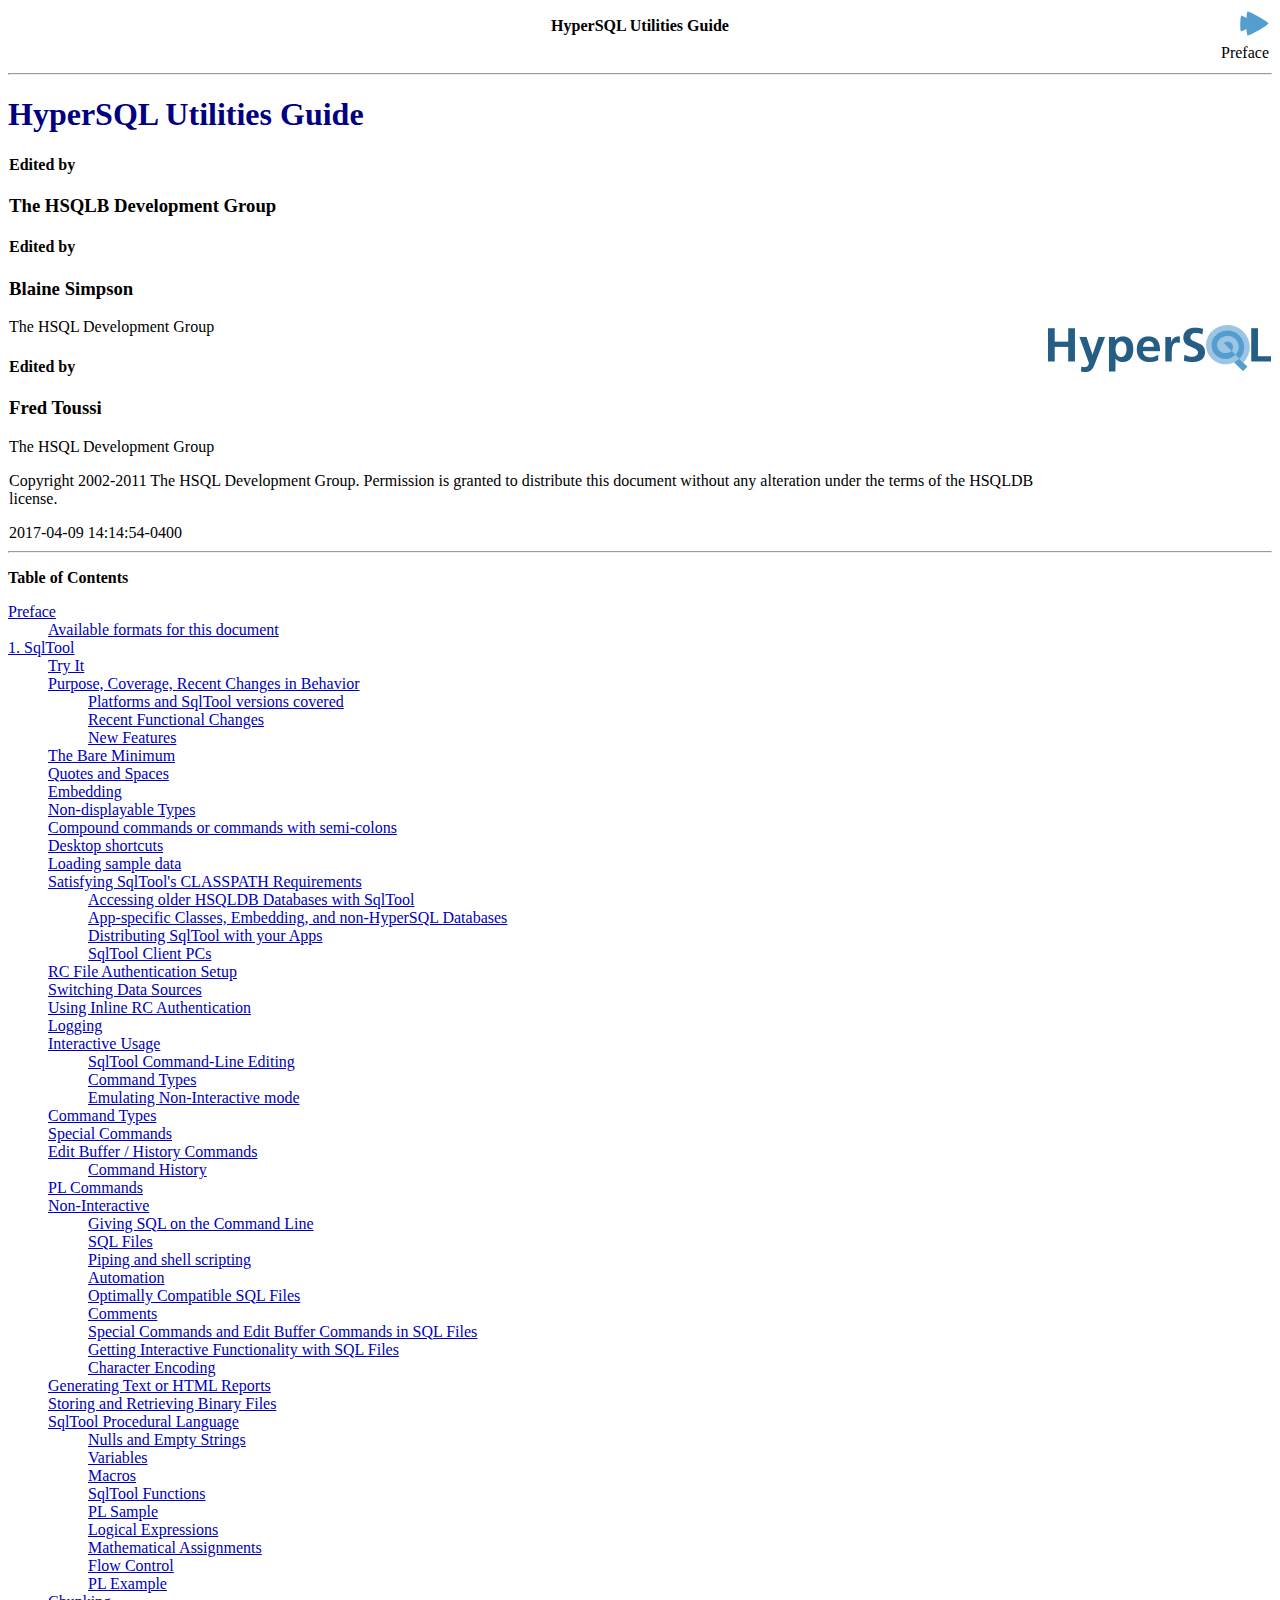
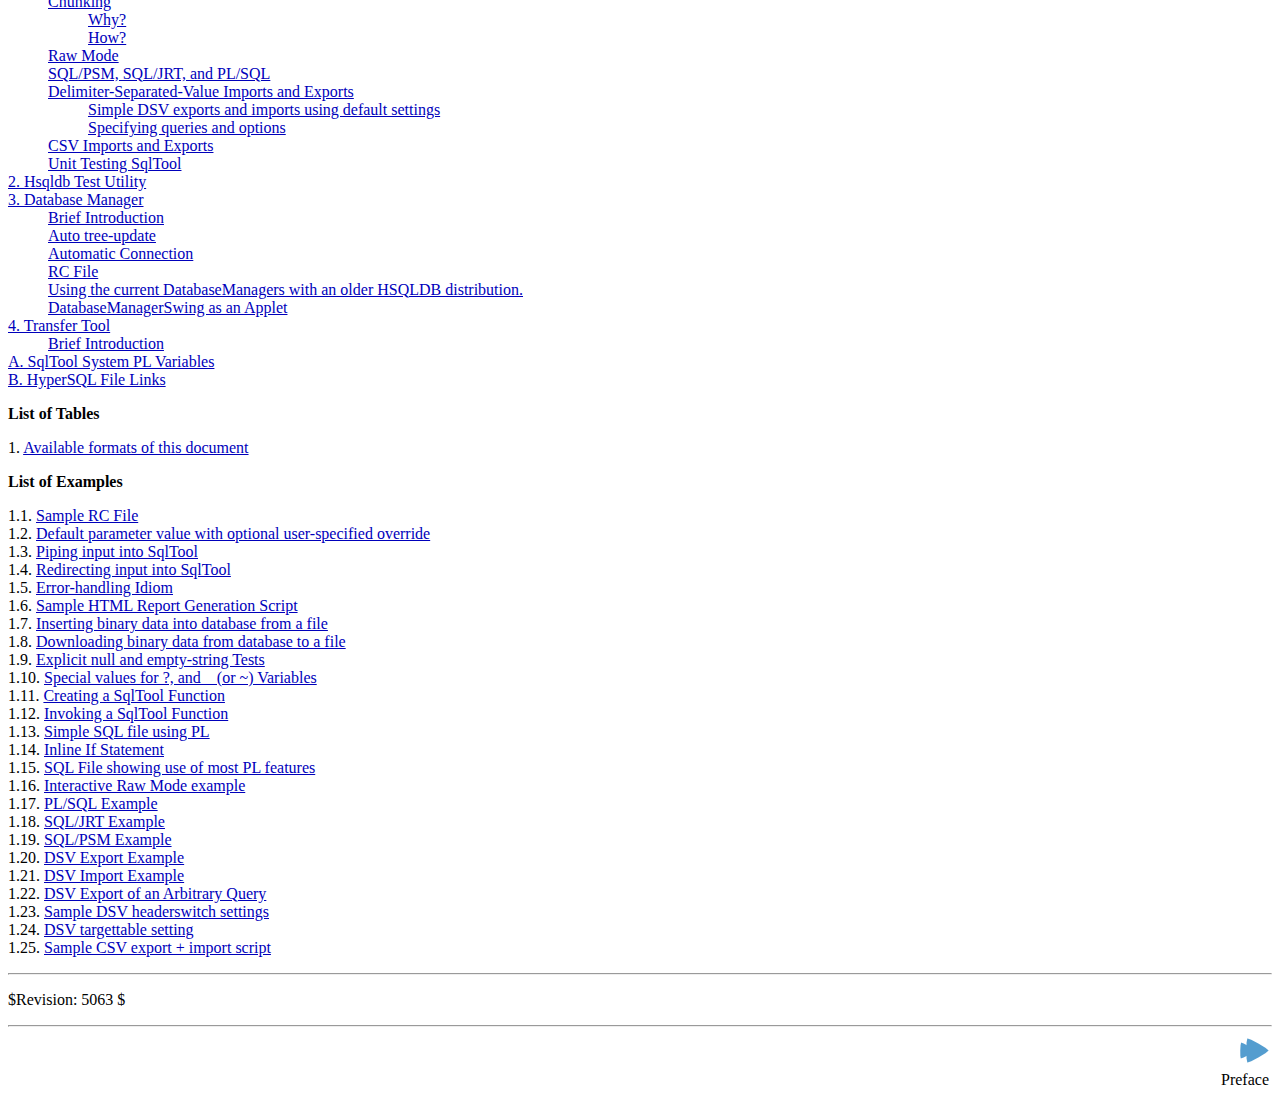
<file: hsqldb-2.4.0/hsqldb/doc/util-guide/index.html>
<html>
<head>
<META http-equiv="Content-Type" content="text/html; charset=UTF-8">
<title>HyperSQL Utilities Guide</title>
<link href="../docbook.css" type="text/css" rel="stylesheet">
<meta content="DocBook XSL-NS Stylesheets V1.76.1" name="generator">
<meta name="keywords" content="HyperSQL, Hsqldb, Hypersonic, Database, JDBC, Java">
<link rel="home" href="index.html" title="HyperSQL Utilities Guide">
<link rel="next" href="book-pref.html" title="Preface">
</head>
<body bgcolor="white" text="black" link="#0000FF" vlink="#840084" alink="#0000FF">
<div class="navheader">
<table summary="Navigation header" width="100%">
<tr>
<td align="left" width="30%">&nbsp;</td><td align="center" width="40%" style="font-weight:bold;">HyperSQL Utilities Guide</td><td align="right" width="30%">&nbsp;<a accesskey="n" href="book-pref.html"><img src="../images/db/next.png" alt="Next"></a></td>
</tr>
<tr>
<td valign="top" align="left" width="30%">&nbsp;</td><td align="center" width="40%">&nbsp;</td><td valign="top" align="right" width="30%">&nbsp;Preface</td>
</tr>
</table>
</div>
<HR>
<div class="book" title="HyperSQL Utilities Guide">
<div class="titlepage">
<div>
<div>
<h1 class="title">
<a name="N10002"></a>HyperSQL Utilities Guide</h1>
</div>
<table xmlns:xi="http://www.w3.org/2001/XInclude" class="titlead" cellspacing="0">
<tr>
<td>
<div>
<div class="authorgroup">
<div class="editor">
<h4 class="editedby">Edited by</h4>
<h3 class="editor">
<span class="orgname">The HSQLB Development Group</span>
</h3>
</div>
<div class="editor">
<h4 class="editedby">Edited by</h4>
<h3 class="editor">
<span class="firstname">Blaine</span> <span class="surname">Simpson</span>
</h3>
<div class="affiliation">
<span class="orgname">The HSQL Development Group<br>
</span>
</div>
</div>
<div class="editor">
<h4 class="editedby">Edited by</h4>
<h3 class="editor">
<span class="firstname">Fred</span> <span class="surname">Toussi</span>
</h3>
<div class="affiliation">
<span class="orgname">The HSQL Development Group<br>
</span>
</div>
</div>
</div>
</div>
<div>
<div class="legalnotice" title="Legal Notice">
<a name="N10037"></a>
<p>Copyright 2002-2011 The HSQL Development Group. Permission is
      granted to distribute this document without any alteration under the
      terms of the HSQLDB license.</p>
</div>
</div>
<div>
<p class="pubdate">2017-04-09 14:14:54-0400</p>
</div>
</td><td class="sponsorad">
<div xml:base="../doc-src/branding-frag.xhtml" class="branding">
<img src="../images/hypersql_logo.png"></div>
</td>
</tr>
</table>
</div>
<hr>
</div>
<div class="toc">
<p>
<b>Table of Contents</b>
</p>
<dl>
<dt>
<span class="preface"><a href="book-pref.html">Preface</a></span>
</dt>
<dd>
<dl>
<dt>
<span class="section"><a href="book-pref.html#altformats-sect">Available formats for this document</a></span>
</dt>
</dl>
</dd>
<dt>
<span class="chapter"><a href="sqltool-chapt.html">1. SqlTool</a></span>
</dt>
<dd>
<dl>
<dt>
<span class="section"><a href="sqltool-chapt.html#sqltool_tryit-sect">Try It</a></span>
</dt>
<dt>
<span class="section"><a href="sqltool-chapt.html#sqltool_book_purpose-sect">Purpose, Coverage, Recent Changes in Behavior</a></span>
</dt>
<dd>
<dl>
<dt>
<span class="section"><a href="sqltool-chapt.html#N10128">Platforms and SqlTool versions covered</a></span>
</dt>
<dt>
<span class="section"><a href="sqltool-chapt.html#sqltool_functional_changes-sect">Recent Functional Changes</a></span>
</dt>
<dt>
<span class="section"><a href="sqltool-chapt.html#N10203">New Features</a></span>
</dt>
</dl>
</dd>
<dt>
<span class="section"><a href="sqltool-chapt.html#sqltool_baremin-sect">The Bare Minimum</a></span>
</dt>
<dt>
<span class="section"><a href="sqltool-chapt.html#N10373">Quotes and Spaces</a></span>
</dt>
<dt>
<span class="section"><a href="sqltool-chapt.html#N10393">Embedding</a></span>
</dt>
<dt>
<span class="section"><a href="sqltool-chapt.html#N103A8">Non-displayable Types</a></span>
</dt>
<dt>
<span class="section"><a href="sqltool-chapt.html#N103C8">Compound commands or commands with semi-colons</a></span>
</dt>
<dt>
<span class="section"><a href="sqltool-chapt.html#N103D1">Desktop shortcuts</a></span>
</dt>
<dt>
<span class="section"><a href="sqltool-chapt.html#N10432">Loading sample data</a></span>
</dt>
<dt>
<span class="section"><a href="sqltool-chapt.html#N1044E">Satisfying SqlTool's CLASSPATH Requirements</a></span>
</dt>
<dd>
<dl>
<dt>
<span class="section"><a href="sqltool-chapt.html#sqltool_olderaccess-sect">
          Accessing older HSQLDB Databases with SqlTool</a></span>
</dt>
<dt>
<span class="section"><a href="sqltool-chapt.html#N104AA">App-specific Classes, Embedding, and non-HyperSQL Databases</a></span>
</dt>
<dt>
<span class="section"><a href="sqltool-chapt.html#N104F1">Distributing SqlTool with your Apps</a></span>
</dt>
<dt>
<span class="section"><a href="sqltool-chapt.html#N10517">SqlTool Client PCs</a></span>
</dt>
</dl>
</dd>
<dt>
<span class="section"><a href="sqltool-chapt.html#sqltool_auth-sect">RC File Authentication Setup</a></span>
</dt>
<dt>
<span class="section"><a href="sqltool-chapt.html#sqltool_dsswitch-sect">Switching Data Sources</a></span>
</dt>
<dt>
<span class="section"><a href="sqltool-chapt.html#sqltool_ilauth-sect">Using Inline RC Authentication</a></span>
</dt>
<dt>
<span class="section"><a href="sqltool-chapt.html#sqltool_logging-sect">Logging</a></span>
</dt>
<dt>
<span class="section"><a href="sqltool-chapt.html#sqltool_int-sect">Interactive Usage</a></span>
</dt>
<dd>
<dl>
<dt>
<span class="section"><a href="sqltool-chapt.html#N1067A">SqlTool Command-Line Editing</a></span>
</dt>
<dt>
<span class="section"><a href="sqltool-chapt.html#N1069E">Command Types</a></span>
</dt>
<dt>
<span class="section"><a href="sqltool-chapt.html#N106B7">Emulating Non-Interactive mode</a></span>
</dt>
</dl>
</dd>
<dt>
<span class="section"><a href="sqltool-chapt.html#N106C3">Command Types</a></span>
</dt>
<dt>
<span class="section"><a href="sqltool-chapt.html#N1070C">Special Commands</a></span>
</dt>
<dt>
<span class="section"><a href="sqltool-chapt.html#N1080E">Edit Buffer / History Commands</a></span>
</dt>
<dd>
<dl>
<dt>
<span class="section"><a href="sqltool-chapt.html#N108BF">Command History</a></span>
</dt>
</dl>
</dd>
<dt>
<span class="section"><a href="sqltool-chapt.html#sqltool_interactive_pl_commands-sect">PL Commands</a></span>
</dt>
<dt>
<span class="section"><a href="sqltool-chapt.html#sqltool_nonint-sect">Non-Interactive</a></span>
</dt>
<dd>
<dl>
<dt>
<span class="section"><a href="sqltool-chapt.html#sqltool_sqlswitch-sect">Giving SQL on the Command Line</a></span>
</dt>
<dt>
<span class="section"><a href="sqltool-chapt.html#N109EC">SQL Files</a></span>
</dt>
<dt>
<span class="section"><a href="sqltool-chapt.html#sqltool_scripting-sect">Piping and shell scripting</a></span>
</dt>
<dt>
<span class="section"><a href="sqltool-chapt.html#N10AAB">Automation</a></span>
</dt>
<dt>
<span class="section"><a href="sqltool-chapt.html#N10ABE">Optimally Compatible SQL Files</a></span>
</dt>
<dt>
<span class="section"><a href="sqltool-chapt.html#N10AD1">Comments</a></span>
</dt>
<dt>
<span class="section"><a href="sqltool-chapt.html#N10ADE">Special Commands and Edit Buffer Commands in SQL Files</a></span>
</dt>
<dt>
<span class="section"><a href="sqltool-chapt.html#N10B59">Getting Interactive Functionality with SQL Files</a></span>
</dt>
<dt>
<span class="section"><a href="sqltool-chapt.html#sqltool_charencoding-sect">
                Character Encoding</a></span>
</dt>
</dl>
</dd>
<dt>
<span class="section"><a href="sqltool-chapt.html#sqltool_report-sect">Generating Text or HTML Reports</a></span>
</dt>
<dt>
<span class="section"><a href="sqltool-chapt.html#sqltool_binary_files-sect">
            Storing and Retrieving Binary Files</a></span>
</dt>
<dt>
<span class="section"><a href="sqltool-chapt.html#sqltool_pl-sect">SqlTool Procedural Language</a></span>
</dt>
<dd>
<dl>
<dt>
<span class="section"><a href="sqltool-chapt.html#sqltool_nullempty-sect">Nulls and Empty Strings</a></span>
</dt>
<dt>
<span class="section"><a href="sqltool-chapt.html#sqltool_variables-sect">Variables</a></span>
</dt>
<dt>
<span class="section"><a href="sqltool-chapt.html#sqltool_macro-sect">Macros</a></span>
</dt>
<dt>
<span class="section"><a href="sqltool-chapt.html#N10EED">SqlTool Functions</a></span>
</dt>
<dt>
<span class="section"><a href="sqltool-chapt.html#N10F1A">PL Sample</a></span>
</dt>
<dt>
<span class="section"><a href="sqltool-chapt.html#sqltool_logical-sect">Logical Expressions</a></span>
</dt>
<dt>
<span class="section"><a href="sqltool-chapt.html#N11008">Mathematical Assignments</a></span>
</dt>
<dt>
<span class="section"><a href="sqltool-chapt.html#N1106B">Flow Control</a></span>
</dt>
<dt>
<span class="section"><a href="sqltool-chapt.html#N110AB">PL Example</a></span>
</dt>
</dl>
</dd>
<dt>
<span class="section"><a href="sqltool-chapt.html#sqltool_chunk-sect">Chunking</a></span>
</dt>
<dd>
<dl>
<dt>
<span class="section"><a href="sqltool-chapt.html#N110CF">Why?</a></span>
</dt>
<dt>
<span class="section"><a href="sqltool-chapt.html#N110E0">How?</a></span>
</dt>
</dl>
</dd>
<dt>
<span class="section"><a href="sqltool-chapt.html#sqltool_raw-sect">Raw Mode</a></span>
</dt>
<dt>
<span class="section"><a href="sqltool-chapt.html#sqltool_embedded-langs-sect">SQL/PSM, SQL/JRT, and PL/SQL</a></span>
</dt>
<dt>
<span class="section"><a href="sqltool-chapt.html#sqltool_dsv-sect">
          Delimiter-Separated-Value Imports and Exports</a></span>
</dt>
<dd>
<dl>
<dt>
<span class="section"><a href="sqltool-chapt.html#N1119E">Simple DSV exports and imports using default settings</a></span>
</dt>
<dt>
<span class="section"><a href="sqltool-chapt.html#N111D9">Specifying queries and options</a></span>
</dt>
</dl>
</dd>
<dt>
<span class="section"><a href="sqltool-chapt.html#sqltool_csv-sect">CSV Imports and Exports</a></span>
</dt>
<dt>
<span class="section"><a href="sqltool-chapt.html#sqltool_unittest-sect">Unit Testing SqlTool</a></span>
</dt>
</dl>
</dd>
<dt>
<span class="chapter"><a href="test-utility-chapt.html">2. Hsqldb Test Utility</a></span>
</dt>
<dt>
<span class="chapter"><a href="dbm-chapt.html">3. Database Manager</a></span>
</dt>
<dd>
<dl>
<dt>
<span class="section"><a href="dbm-chapt.html#dbm_intro-sect">Brief Introduction</a></span>
</dt>
<dt>
<span class="section"><a href="dbm-chapt.html#dbm_tree-sect">Auto tree-update</a></span>
</dt>
<dt>
<span class="section"><a href="dbm-chapt.html#dbm-autoconn-sect">Automatic Connection</a></span>
</dt>
<dt>
<span class="section"><a href="dbm-chapt.html#dbm_rcfile-sect">RC File</a></span>
</dt>
<dt>
<span class="section"><a href="dbm-chapt.html#dbm_wold-sect">Using the current DatabaseManagers with an older HSQLDB
      distribution.</a></span>
</dt>
<dt>
<span class="section"><a href="dbm-chapt.html#dbm_applet-sect">DatabaseManagerSwing as an Applet</a></span>
</dt>
</dl>
</dd>
<dt>
<span class="chapter"><a href="transfer-tool-chapt.html">4. Transfer Tool</a></span>
</dt>
<dd>
<dl>
<dt>
<span class="section"><a href="transfer-tool-chapt.html#dbm_trantool_intro-sect">Brief Introduction</a></span>
</dt>
</dl>
</dd>
<dt>
<span class="appendix"><a href="systempls-app.html">A. SqlTool System PL Variables</a></span>
</dt>
<dt>
<span class="appendix"><a href="filelinks-app.html">B. HyperSQL File Links</a></span>
</dt>
</dl>
</div>
<div class="list-of-tables">
<p>
<b>List of Tables</b>
</p>
<dl>
<dt>1. <a href="book-pref.html#altformats-tbl">Available formats of this document</a>
</dt>
</dl>
</div>
<div class="list-of-examples">
<p>
<b>List of Examples</b>
</p>
<dl>
<dt>1.1. <a href="sqltool-chapt.html#N10547">Sample RC File</a>
</dt>
<dt>1.2. <a href="sqltool-chapt.html#N10A71">Default parameter value with optional user-specified override</a>
</dt>
<dt>1.3. <a href="sqltool-chapt.html#N10A8D">Piping input into SqlTool</a>
</dt>
<dt>1.4. <a href="sqltool-chapt.html#N10A93">Redirecting input into SqlTool</a>
</dt>
<dt>1.5. <a href="sqltool-chapt.html#N10AB9">Error-handling Idiom</a>
</dt>
<dt>1.6. <a href="sqltool-chapt.html#N10BFD">Sample HTML Report Generation Script</a>
</dt>
<dt>1.7. <a href="sqltool-chapt.html#N10C32">Inserting binary data into database from a file</a>
</dt>
<dt>1.8. <a href="sqltool-chapt.html#N10C37">Downloading binary data from database to a file</a>
</dt>
<dt>1.9. <a href="sqltool-chapt.html#N10CC8">Explicit null and empty-string Tests</a>
</dt>
<dt>1.10. <a href="sqltool-chapt.html#sqltool_specialqplus-ex">Special values for ?, and _ (or ~) Variables</a>
</dt>
<dt>1.11. <a href="sqltool-chapt.html#N10EF7">Creating a SqlTool Function</a>
</dt>
<dt>1.12. <a href="sqltool-chapt.html#N10F14">Invoking a SqlTool Function</a>
</dt>
<dt>1.13. <a href="sqltool-chapt.html#N10F1F">Simple SQL file using PL</a>
</dt>
<dt>1.14. <a href="sqltool-chapt.html#N110A5">Inline If Statement</a>
</dt>
<dt>1.15. <a href="sqltool-chapt.html#N110C0">SQL File showing use of most PL features</a>
</dt>
<dt>1.16. <a href="sqltool-chapt.html#N11104">Interactive Raw Mode example</a>
</dt>
<dt>1.17. <a href="sqltool-chapt.html#N1113B">PL/SQL Example</a>
</dt>
<dt>1.18. <a href="sqltool-chapt.html#N11147">SQL/JRT Example</a>
</dt>
<dt>1.19. <a href="sqltool-chapt.html#N11151">SQL/PSM Example</a>
</dt>
<dt>1.20. <a href="sqltool-chapt.html#N111AE">DSV Export Example</a>
</dt>
<dt>1.21. <a href="sqltool-chapt.html#N111CD">DSV Import Example</a>
</dt>
<dt>1.22. <a href="sqltool-chapt.html#N11240">DSV Export of an Arbitrary Query</a>
</dt>
<dt>1.23. <a href="sqltool-chapt.html#N11286">Sample DSV headerswitch settings</a>
</dt>
<dt>1.24. <a href="sqltool-chapt.html#N1128C">DSV targettable setting</a>
</dt>
<dt>1.25. <a href="sqltool-chapt.html#N11324">Sample CSV export + import script</a>
</dt>
</dl>
</div>
</div>
<HR xmlns:xi="http://www.w3.org/2001/XInclude">
<P xmlns:xi="http://www.w3.org/2001/XInclude" class="svnrev">$Revision: 5063 $</P>
<div class="navfooter">
<hr>
<table summary="Navigation footer" width="100%">
<tr>
<td align="left" width="40%">&nbsp;</td><td align="center" width="20%">&nbsp;</td><td align="right" width="40%">&nbsp;<a accesskey="n" href="book-pref.html"><img src="../images/db/next.png" alt="Next"></a></td>
</tr>
<tr>
<td valign="top" align="left" width="40%">&nbsp;</td><td align="center" width="20%">&nbsp;</td><td valign="top" align="right" width="40%">&nbsp;Preface</td>
</tr>
</table>
</div>
</body>
</html>
</file>
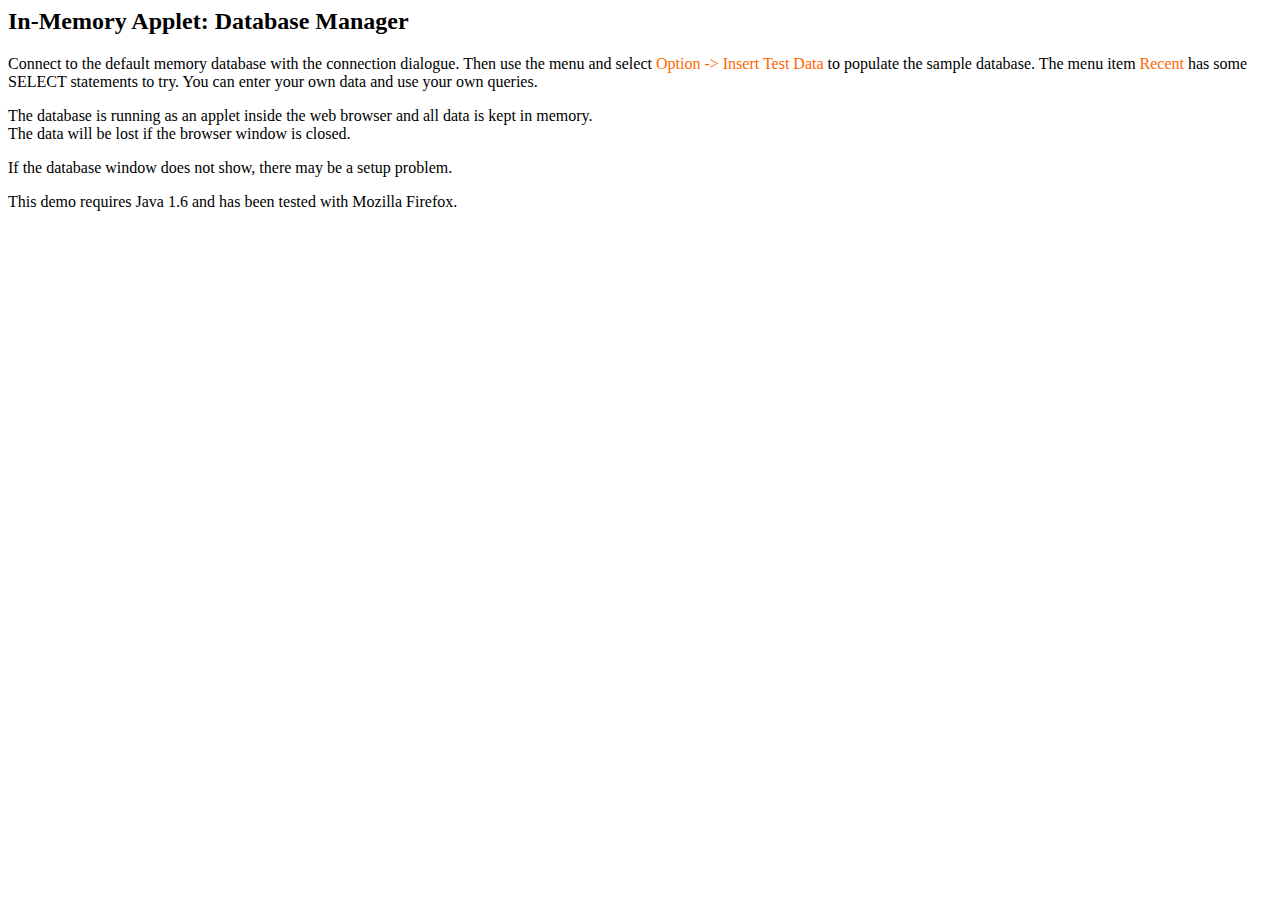
<file: hsqldb-2.4.0/hsqldb/bin/memorydbmanager.html>
<html><head><title>HyperSQL Database applet</title></head>
<body bgcolor="#ffffff">
<h2>In-Memory Applet: Database Manager</h2>
<applet code="org.hsqldb.util.DatabaseManagerSwing.class" archive="../lib/hsqldb.jar" height="400" width="800">
<param name="database" value=".">
</applet>
<p>
Connect to the default memory database with the connection dialogue. Then use the menu and select
<span style="color: rgb(255, 102, 0);">Option -&gt; Insert Test Data</span> to populate the sample database.

The menu item <span style="color: rgb(255, 102, 0);">Recent</span> has some SELECT statements to try. You can enter your own data and use your own queries.

</p><p>
The database is running as an applet inside the web browser and all data is kept in memory.<br>
The data will be lost if the browser window is closed.<br>
</p><p>
If the database window does not show, there may be a setup problem.</p><p>
This demo requires Java 1.6 and has been tested with Mozilla Firefox.
</p></body></html>
</file>
<file: hsqldb-2.4.0/hsqldb/doc/docbook.css>
/* COMMENT:  The shared.css stylesheet for the hsqldb/docs directory and elsewhere *?
/* This material is published under the Copyrights and Licenses listed at */
/* and in the directory /hsqldb/docs/hsqldb_lic.txt */

a:visited { color: #000080; }
a:link { color: #0000BB; }
a:active { color: #0000FF; }

span.guibutton, span.guilabel, span.guimenu, span.guimenuitem, span.guisubmenu {
    color: #000080;
    font-family:sans-serif;
}
span.guibutton, span.guilabel {
    font-weight:bold;
}
span.guimenu, span.guimenuitem, span.guisubmenu {
    font-style:italic;
}

div.caption      { font-size: 80%; }

/********** Admonitions *****************/
div.tip, div.note {
    background-color:#FFE4E1;
    border:2px solid gray;
}
div.warning, div.caution, div.important {
    background-color:#FFE4E1;
    border:2px solid black;
}
/****************************************/

pre.screen         {
    background-color:#F5F5F5;
    border:1px solid gray;
    padding:5px;
    font-family:monospace;
}

pre.programlisting {
    background-color:#F0F8FF;
    border:1px solid gray;
    padding:5px;
    font-family:monospace;
}

div.variablelist {
    border:1px solid gray;
    padding:2px;
}

span.term {  /* in a variablelist, also in dl dt */
    font-weight:bold;
    padding-left:3px; padding-right:3px;
    color:#000080;
}

div.itemizedlist ul.disc li {
    margin-bottom:3px;
}

h1.title {
    font-size: 200%; /* Book title */
    color:#000080;
}
h2.subtitle { font-size: 140%; } /* Book subtitle */
div.chapter h2.title, div.preface h2.title, div.appendix h2.title, div.index h2.title {
    /* All components */
    font-size: 170%;
    font-weight: bold;
    color: #000080;
}
div.chapter h2.subtitle, div.preface h2.subtitle, div.appendix h2.subtitle, div.index h2.subtitle {
    font-size: 130%;
}
div.section h2.title {
    /* level1 sections */
    font-size: 150%;
    font-weight: bold;
    color: #000080;
}
div.section h3.title {
    /* level2 sections */
    font-size: 130%;
    font-weight: bold;
}
div.section h4.title {
    /* level3 sections */
    font-size: 116%;
    font-weight: bold;
    margin-left: 10px;
}
div.section h5.title {
    /* level4 sections */
    font-size: 110%;
    font-weight: bold;
    margin-left: 20px;
}

span.remark        {
    background-color:#32cd32;
    font:normal bold 12px sans-serif;
    border:2px solid green; padding-left:2px; padding-right:2px;
}

img { border:0; padding:0; margin:0; }

p.copyright { font-family:sans-serif; }

div.variablelist tr { vertical-align:top; background-color:#E0E0E0; }
div.variablelist span.term { white-space:nowrap; }
</file>
